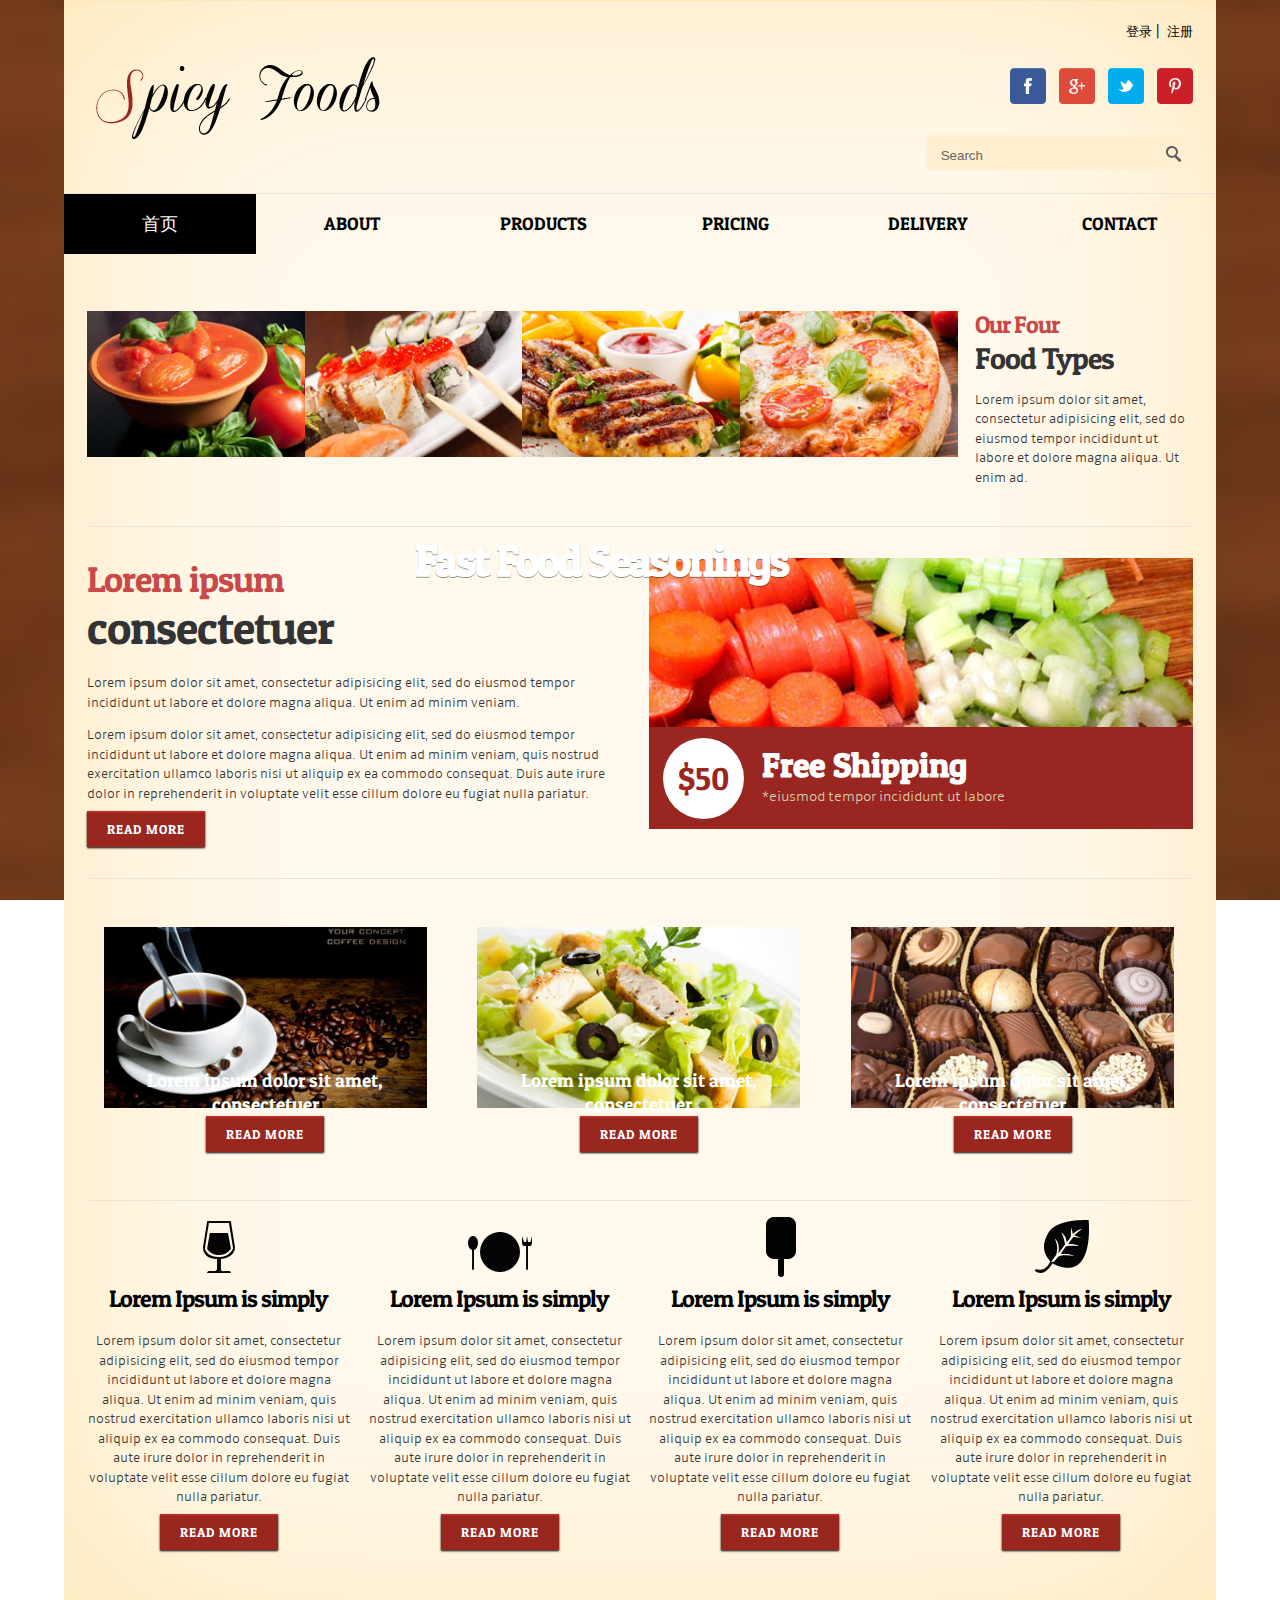
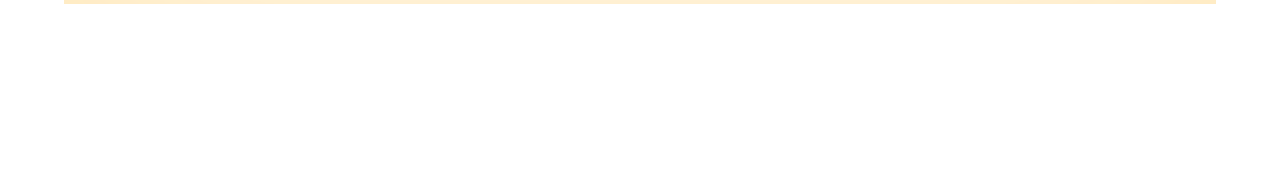
<file: WebRoot/index.html>
<!DOCTYPE HTML>
<html>
<head>
<title>Free Spicy-Foods Website Template | Home :: w3layouts</title>
<link href="./css/style.css" rel="stylesheet" type="text/css" media="all" />
<meta name="viewport" content="width=device-width, initial-scale=1, maximum-scale=1">
<meta http-equiv="Content-Type" content="text/html; charset=utf-8" />
<link href='http://fonts.googleapis.com/css?family=Patua+One' rel='stylesheet' type='text/css'>
<!--slider-->
<link rel="stylesheet" href="./css/flexslider.css" type="text/css" media="all" />
<script language="JavaScript" type="text/javascript" src="./js/jquery.js"></script>
<script language="JavaScript" type="text/javascript" src="./js/jquery.cookie.js"></script>
<script language="JavaScript" type="text/javascript">
$(document).ready(function(){
	var username = $.cookie("username");
	if(username!=null && username!=""){
		$(".header_top_right").html(username);
		$(".follow_icon").hide();
	}
});
</script>
</head>
<body>
<div class="wrap"> 
	<div class="total">
		<div class="header">
				<div class="header_top_right">
					<ul>
			 			<li><a href="./login.html">登录</a></li>&nbsp;|&nbsp;
			 			<li><a href="#">注册</a></li>
			 		</ul>
			 	</div>
				<div class="clear"></div> 
				<div class="header-bot">
						<div class="logo">
							<a href="index.html"><img src="./images/logo.png" alt=""/></a>
						</div>
							<ul class="follow_icon">
								<li><a href="#"><img src="./images/fb.png" alt=""></a></li>
								<li><a href="#"><img src="./images/googleplus.png" alt=""></a></li>
								<li><a href="#"><img src="./images/tw.png" alt=""></a></li>
								<li><a href="#"><img src="./images/pinterest.png" alt=""></a></li>
							</ul>
				    		<div class="clear"></div> 
					</div>
					<div class="search-bar">
			    		<input type="text" class="textbox" value=" Search" onfocus="this.value = '';" onblur="if (this.value == '') {this.value = 'Search';}">
			         	<input name="searchsubmit" type="image" src="./images/search-icon.png" value="Go" id="searchsubmit" class="btn">
         				<div class="clear"></div>
    				</div>
					<div class="clear"></div> 
		 </div>	
		<div class="menu"> 	
			<div class="top-nav"> 
					<ul>
						<li class="active"><a href="index.html">首页</a></li>
						<li><a href="about.html">About</a></li>
						<li><a href="products.html">Products</a></li>
						<li><a href="pricing.html">Pricing</a></li>
						<li><a href="products.html">Delivery</a></li>
						<li><a href="contact.html">Contact</a></li>
					</ul>
					<div class="clear"></div> 
			</div>
		</div>		
		<div class="banner">
			<div class="flexslider">
	          <ul class="slides">
	            <li><img src="./images/banner1.jpg" alt=""/></li>
	  	    	<li><img src="./images/banner2.jpg"  alt=""/></li>
	  	    	<li><img src="./images/banner3.jpg"  alt=""/></li>
	  	    	<li><img src="./images/banner4.jpg"  alt=""/></li>
	          </ul>
	        </div>
	      <div class="flex-caption">								
	      		<h2><a href="">Fast Food Seasonings</a></h2>
				<div class="clear"></div> 
       	  </div>
 		</div>
   <div class="main">
   		<div class="content-top">
				<div class="col_1_of_5 span_1_of_5">
					<div class="hover_img">
						<img src="./images/pic.jpg" alt=""/>
					</div>
				</div>
				<div class="col_1_of_5 span_1_of_5">
					<div class="hover_img">
						<img src="./images/pic1.jpg" alt=""/>
					</div>
				</div>
				<div class="col_1_of_5 span_1_of_5">
					<div class="hover_img">
						<img src="./images/pic2.jpg" alt=""/>
					</div>
				</div>
				<div class="col_1_of_5 span_1_of_5">
					<div class="hover_img">
						<img src="./images/pic3.jpg" alt=""/>
					</div>
				</div>
				<div class="col_1_of_last span_1_of_5">
					<h3><span class="red">Our Four</span><br><span class="black"> Food Types</span></h3>
					<p>Lorem ipsum dolor sit amet, consectetur adipisicing elit, sed do eiusmod tempor incididunt ut labore et dolore magna aliqua. Ut enim ad.</p>
				</div>
				<div class="clear"></div> 
		</div>
		<div class="content-middle">
				<div class="col_1_of_2 span_1_of_2">
				   <h3><span class="red">Lorem ipsum </span><br><span class="black">consectetuer</span></h3>
					<p>Lorem ipsum dolor sit amet, consectetur adipisicing elit, sed do eiusmod tempor incididunt ut labore et dolore magna aliqua. Ut enim ad minim veniam.</p>
					<p>Lorem ipsum dolor sit amet, consectetur adipisicing elit, sed do eiusmod tempor incididunt ut labore et dolore magna aliqua. Ut enim ad minim veniam, quis nostrud exercitation ullamco laboris nisi ut aliquip ex ea commodo consequat. Duis aute irure dolor in reprehenderit in voluptate velit esse cillum dolore eu fugiat nulla pariatur.</p>
					<button class="btn1 btn-8 btn-8a">Read More</button>
 				</div>
				<div class="col_1_of_2 span_1_of_2">
					<div class="grid_img">
			       		 <div class="hover_img">
								<img src="./images/pic4.jpg" alt=""/>
						</div>
					</div>
					<div class="banner2">
		                <a href="#">
		                    <div class="price">$50</div>
		                    <strong>Free Shipping</strong>
		                    *eiusmod tempor incididunt ut labore
		                </a>
	      			</div>
				</div>
				<div class="clear"></div> 
		 </div>
		 <div class="content-bottom">
				<div class="col_1_of_3 span_1_of_3">
					<img src="./images/pic5.jpg" alt=""/>
					<div class="bottom-head"><h5>Lorem ipsum dolor sit amet, consectetuer</h5></div>
					<div class="but">
					   <button class="btn1 btn-8 btn-8a">Read More</button>
					</div>
				</div>
				<div class="col_1_of_3 span_1_of_3">
					<img src="./images/pic6.jpg" alt=""/>
					<div class="bottom-head"><h5>Lorem ipsum dolor sit amet, consectetuer</h5></div>
					<div class="but">
					   <button class="btn1 btn-8 btn-8a">Read More</button>
					</div>
				</div>
				<div class="col_1_of_3 span_1_of_3">
					<img src="./images/pic7.jpg" alt=""/>
					<div class="bottom-head"><h5>Lorem ipsum dolor sit amet, consectetuer</h5></div>
					<div class="but">
					   <button class="btn1 btn-8 btn-8a">Read More</button>
					</div>
				</div>
				<div class="clear"></div> 
		</div>
		<div class="content-last">
				<div class="col_1_of_4 span_1_of_4">
					<img src="./images/glass.png" alt=""/>
					<h3>Lorem Ipsum is simply</h3>
					<p>Lorem ipsum dolor sit amet, consectetur adipisicing elit, sed do eiusmod tempor incididunt ut labore et dolore magna aliqua. Ut enim ad minim veniam, quis nostrud exercitation ullamco laboris nisi ut aliquip ex ea commodo consequat. Duis aute irure dolor in reprehenderit in voluptate velit esse cillum dolore eu fugiat nulla pariatur.</p>
					<button class="btn1 btn-8 btn-8a">Read More</button>
				</div>
				<div class="col_1_of_4 span_1_of_4">
					<img src="./images/plate.png" alt=""/>
					<h3>Lorem Ipsum is simply</h3>
					<p>Lorem ipsum dolor sit amet, consectetur adipisicing elit, sed do eiusmod tempor incididunt ut labore et dolore magna aliqua. Ut enim ad minim veniam, quis nostrud exercitation ullamco laboris nisi ut aliquip ex ea commodo consequat. Duis aute irure dolor in reprehenderit in voluptate velit esse cillum dolore eu fugiat nulla pariatur.</p>
					<button class="btn1 btn-8 btn-8a">Read More</button>
				</div>
				<div class="col_1_of_4 span_1_of_4">
					<img src="./images/icecream.png" alt=""/>
					<h3>Lorem Ipsum is simply</h3>
					<p>Lorem ipsum dolor sit amet, consectetur adipisicing elit, sed do eiusmod tempor incididunt ut labore et dolore magna aliqua. Ut enim ad minim veniam, quis nostrud exercitation ullamco laboris nisi ut aliquip ex ea commodo consequat. Duis aute irure dolor in reprehenderit in voluptate velit esse cillum dolore eu fugiat nulla pariatur.</p>
					<button class="btn1 btn-8 btn-8a">Read More</button>
				</div>
				<div class="col_1_of_4 span_1_of_4">
					<img src="./images/leaf.png" alt=""/>
					<h3>Lorem Ipsum is simply</h3>
					<p>Lorem ipsum dolor sit amet, consectetur adipisicing elit, sed do eiusmod tempor incididunt ut labore et dolore magna aliqua. Ut enim ad minim veniam, quis nostrud exercitation ullamco laboris nisi ut aliquip ex ea commodo consequat. Duis aute irure dolor in reprehenderit in voluptate velit esse cillum dolore eu fugiat nulla pariatur.</p>
					<button class="btn1 btn-8 btn-8a">Read More</button>
				</div>
				<div class="clear"></div> 
			</div>
   		</div>
	</div>
</div>
<div class="footer-bottom">
 	<div class="wrap">
 		<div class="copy">
			<p> © 2013 All rights Reserved | Design by <a href="http://w3layouts.com">W3Layouts</a></p>
		</div>
 	</div>
 </div>
</body>
</html>
</file>
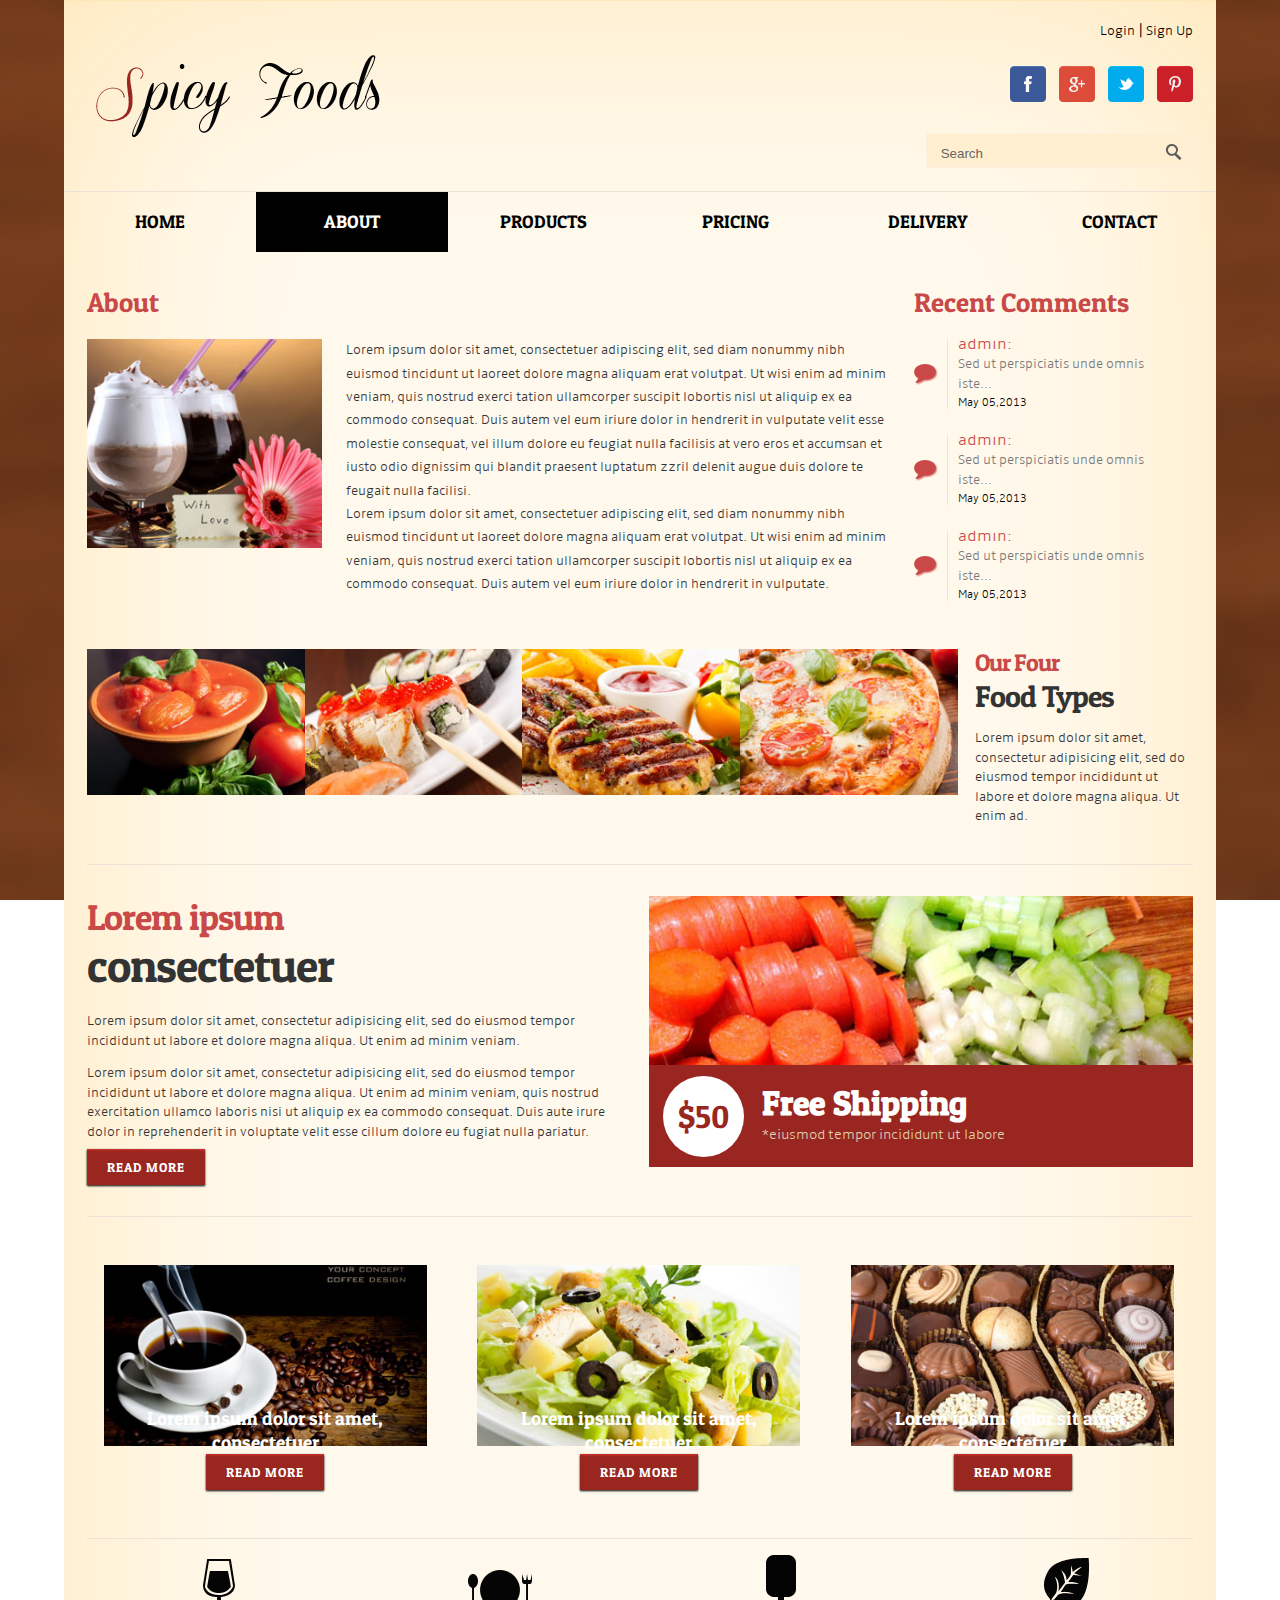
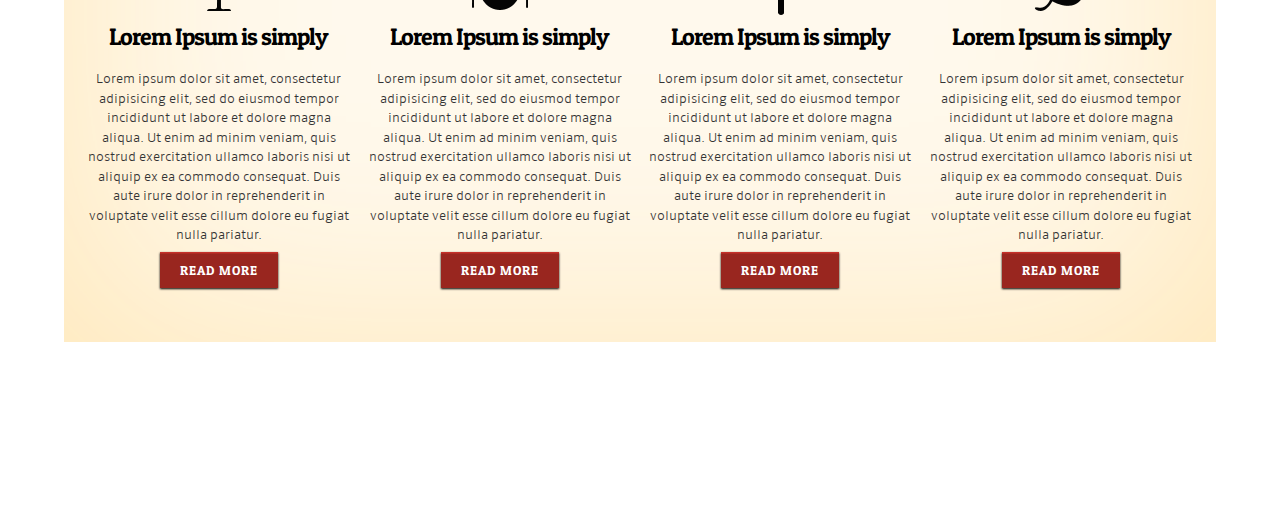
<file: WebRoot/about.html>
<!--A Design by W3layouts
Author: W3layout
Author URL: http://w3layouts.com
License: Creative Commons Attribution 3.0 Unported
License URL: http://creativecommons.org/licenses/by/3.0/
-->
<!DOCTYPE HTML>
<html>
<head>
<title>Free Spicy-Foods Website Template | About :: w3layouts</title>
<link href="./css/style.css" rel="stylesheet" type="text/css" media="all" />
<meta name="viewport" content="width=device-width, initial-scale=1, maximum-scale=1">
<meta http-equiv="Content-Type" content="text/html; charset=utf-8" />
<link href='http://fonts.googleapis.com/css?family=Patua+One' rel='stylesheet' type='text/css'>
</head>
<body>
<div class="wrap"> 
	<div class="total">
		<div class="header">
				<div class="header_top_right">
			 		<ul>
			 			<li><a href="#">Login</a></li> |
			 			<li><a href="#">Sign Up</a></li>
			 		</ul>
			 	</div>
				<div class="clear"></div> 
				<div class="header-bot">
						<div class="logo">
							<a href="index.html"><img src="./images/logo.png" alt=""/></a>
						</div>
							<ul class="follow_icon">
								<li><a href="#"><img src="./images/fb.png" alt=""></a></li>
								<li><a href="#"><img src="./images/googleplus.png" alt=""></a></li>
								<li><a href="#"><img src="./images/tw.png" alt=""></a></li>
								<li><a href="#"><img src="./images/pinterest.png" alt=""></a></li>
							</ul>
				    		<div class="clear"></div> 
					</div>
					<div class="search-bar">
			    		<input type="text" class="textbox" value=" Search" onfocus="this.value = '';" onblur="if (this.value == '') {this.value = 'Search';}">
			         	<input name="searchsubmit" type="image" src="./images/search-icon.png" value="Go" id="searchsubmit" class="btn">
         				<div class="clear"></div>
    				</div>
					<div class="clear"></div> 
		</div>	
		<div class="menu"> 	
			<div class="top-nav"> 
					<ul>
						<li><a href="index.html">Home</a></li>
						<li class="active"><a href="about.html">About</a></li>
						<li><a href="products.html">Products</a></li>
						<li><a href="pricing.html">Pricing</a></li>
						<li><a href="products.html">Delivery</a></li>
						<li><a href="contact.html">Contact</a></li>
					</ul>
					<div class="clear"></div> 
			</div>
		</div>		
		<div class="main">
   		   <div class="about-top">
					<div class="col span_1_of_about">
							<h3>About</h3>
							<div class="about-img">
								<img src="./images/pic8.jpg" alt=""/>
							</div>
							<div class="about-desc">
								<p>Lorem ipsum dolor sit amet, consectetuer adipiscing elit, sed diam nonummy nibh euismod tincidunt ut laoreet dolore magna aliquam erat volutpat. Ut wisi enim ad minim veniam, quis nostrud exerci tation ullamcorper suscipit lobortis nisl ut aliquip ex ea commodo consequat. Duis autem vel eum iriure dolor in hendrerit in vulputate velit esse molestie consequat, vel illum dolore eu feugiat nulla facilisis at vero eros et accumsan et iusto odio dignissim qui blandit praesent luptatum zzril delenit augue duis dolore te feugait nulla facilisi.</p>
								<p>Lorem ipsum dolor sit amet, consectetuer adipiscing elit, sed diam nonummy nibh euismod tincidunt ut laoreet dolore magna aliquam erat volutpat. Ut wisi enim ad minim veniam, quis nostrud exerci tation ullamcorper suscipit lobortis nisl ut aliquip ex ea commodo consequat. Duis autem vel eum iriure dolor in hendrerit in vulputate.</p>
							</div>
							<div class="clear"></div>
					</div>
					<div class="col span_1_of_about1">
						<h3>Recent Comments</h3>
						<ul class="comments-custom unstyled">			
					      <li class="comments-custom_li">
								<div class="icon"></div>
								<div class="right-text">	
									<h4 class="comments-custom_h">admin:</h4>
										<div class="comments-custom_txt">
											<a href="#" title="Go to this comment">Sed ut perspiciatis unde omnis iste...</a>
										</div>
										<time>May 05,2013</time>
								</div>
								<div class="clear"></div>
							</li>
							<li class="comments-custom_li">
								<div class="icon"></div>
								<div class="right-text">	
									<h4 class="comments-custom_h">admin:</h4>
										<div class="comments-custom_txt">
											<a href="#" title="Go to this comment">Sed ut perspiciatis unde omnis iste...</a>
										</div>
										<time>May 05,2013</time>
								</div>
								<div class="clear"></div>
							</li>
							<li class="comments-custom_li">
								<div class="icon"></div>
								<div class="right-text">	
									<h4 class="comments-custom_h">admin:</h4>
										<div class="comments-custom_txt">
											<a href="#" title="Go to this comment">Sed ut perspiciatis unde omnis iste...</a>
										</div>
										<time>May 05,2013</time>
								</div>
								<div class="clear"></div>
							</li>
					</ul>
				</div>
					<div class="clear"></div>
				</div>
   		<div class="content-top">
				<div class="col_1_of_5 span_1_of_5">
					<div class="hover_img">
						<img src="./images/pic.jpg" alt=""/>
					</div>
				</div>
				<div class="col_1_of_5 span_1_of_5">
					<div class="hover_img">
						<img src="./images/pic1.jpg" alt=""/>
					</div>
				</div>
				<div class="col_1_of_5 span_1_of_5">
					<div class="hover_img">
						<img src="./images/pic2.jpg" alt=""/>
					</div>
				</div>
				<div class="col_1_of_5 span_1_of_5">
					<div class="hover_img">
						<img src="./images/pic3.jpg" alt=""/>
					</div>
				</div>
				<div class="col_1_of_last span_1_of_5">
					<h3><span class="red">Our Four</span><br><span class="black"> Food Types</span></h3>
					<p>Lorem ipsum dolor sit amet, consectetur adipisicing elit, sed do eiusmod tempor incididunt ut labore et dolore magna aliqua. Ut enim ad.</p>
				</div>
				<div class="clear"></div> 
		</div>
		<div class="content-middle">
				<div class="col_1_of_2 span_1_of_2">
				   <h3><span class="red">Lorem ipsum </span><br><span class="black">consectetuer</span></h3>
					<p>Lorem ipsum dolor sit amet, consectetur adipisicing elit, sed do eiusmod tempor incididunt ut labore et dolore magna aliqua. Ut enim ad minim veniam.</p>
					<p>Lorem ipsum dolor sit amet, consectetur adipisicing elit, sed do eiusmod tempor incididunt ut labore et dolore magna aliqua. Ut enim ad minim veniam, quis nostrud exercitation ullamco laboris nisi ut aliquip ex ea commodo consequat. Duis aute irure dolor in reprehenderit in voluptate velit esse cillum dolore eu fugiat nulla pariatur.</p>
					<button class="btn1 btn-8 btn-8a">Read More</button>
 				</div>
				<div class="col_1_of_2 span_1_of_2">
					<div class="grid_img">
			       		 <div class="hover_img">
								<img src="./images/pic4.jpg" alt=""/>
						</div>
					</div>
					<div class="banner2">
		                <a href="#">
		                    <div class="price">$50</div>
		                    <strong>Free Shipping</strong>
		                    *eiusmod tempor incididunt ut labore
		                </a>
	      			</div>
				</div>
				<div class="clear"></div> 
		 </div>
		 <div class="content-bottom">
				<div class="col_1_of_3 span_1_of_3">
					<img src="./images/pic5.jpg" alt=""/>
					<div class="bottom-head"><h5>Lorem ipsum dolor sit amet, consectetuer</h5></div>
					<div class="but">
					   <button class="btn1 btn-8 btn-8a">Read More</button>
					</div>
				</div>
				<div class="col_1_of_3 span_1_of_3">
					<img src="./images/pic6.jpg" alt=""/>
					<div class="bottom-head"><h5>Lorem ipsum dolor sit amet, consectetuer</h5></div>
					<div class="but">
					   <button class="btn1 btn-8 btn-8a">Read More</button>
					</div>
				</div>
				<div class="col_1_of_3 span_1_of_3">
					<img src="./images/pic7.jpg" alt=""/>
					<div class="bottom-head"><h5>Lorem ipsum dolor sit amet, consectetuer</h5></div>
					<div class="but">
					   <button class="btn1 btn-8 btn-8a">Read More</button>
					</div>
				</div>
				<div class="clear"></div> 
		</div>
		<div class="content-last">
				<div class="col_1_of_4 span_1_of_4">
					<img src="./images/glass.png" alt=""/>
					<h3>Lorem Ipsum is simply</h3>
					<p>Lorem ipsum dolor sit amet, consectetur adipisicing elit, sed do eiusmod tempor incididunt ut labore et dolore magna aliqua. Ut enim ad minim veniam, quis nostrud exercitation ullamco laboris nisi ut aliquip ex ea commodo consequat. Duis aute irure dolor in reprehenderit in voluptate velit esse cillum dolore eu fugiat nulla pariatur.</p>
					<button class="btn1 btn-8 btn-8a">Read More</button>
				</div>
				<div class="col_1_of_4 span_1_of_4">
					<img src="./images/plate.png" alt=""/>
					<h3>Lorem Ipsum is simply</h3>
					<p>Lorem ipsum dolor sit amet, consectetur adipisicing elit, sed do eiusmod tempor incididunt ut labore et dolore magna aliqua. Ut enim ad minim veniam, quis nostrud exercitation ullamco laboris nisi ut aliquip ex ea commodo consequat. Duis aute irure dolor in reprehenderit in voluptate velit esse cillum dolore eu fugiat nulla pariatur.</p>
					<button class="btn1 btn-8 btn-8a">Read More</button>
				</div>
				<div class="col_1_of_4 span_1_of_4">
					<img src="./images/icecream.png" alt=""/>
					<h3>Lorem Ipsum is simply</h3>
					<p>Lorem ipsum dolor sit amet, consectetur adipisicing elit, sed do eiusmod tempor incididunt ut labore et dolore magna aliqua. Ut enim ad minim veniam, quis nostrud exercitation ullamco laboris nisi ut aliquip ex ea commodo consequat. Duis aute irure dolor in reprehenderit in voluptate velit esse cillum dolore eu fugiat nulla pariatur.</p>
					<button class="btn1 btn-8 btn-8a">Read More</button>
				</div>
				<div class="col_1_of_4 span_1_of_4">
					<img src="./images/leaf.png" alt=""/>
					<h3>Lorem Ipsum is simply</h3>
					<p>Lorem ipsum dolor sit amet, consectetur adipisicing elit, sed do eiusmod tempor incididunt ut labore et dolore magna aliqua. Ut enim ad minim veniam, quis nostrud exercitation ullamco laboris nisi ut aliquip ex ea commodo consequat. Duis aute irure dolor in reprehenderit in voluptate velit esse cillum dolore eu fugiat nulla pariatur.</p>
					<button class="btn1 btn-8 btn-8a">Read More</button>
				</div>
				<div class="clear"></div> 
			</div>
   		</div>
	</div>
</div>
<div class="footer-bottom">
 	<div class="wrap">
 		<div class="copy">
			<p> © 2013 All rights Reserved | Design by <a href="http://w3layouts.com">W3Layouts</a></p>
		</div>
 	</div>
 </div>
</body>
</html>
</file>
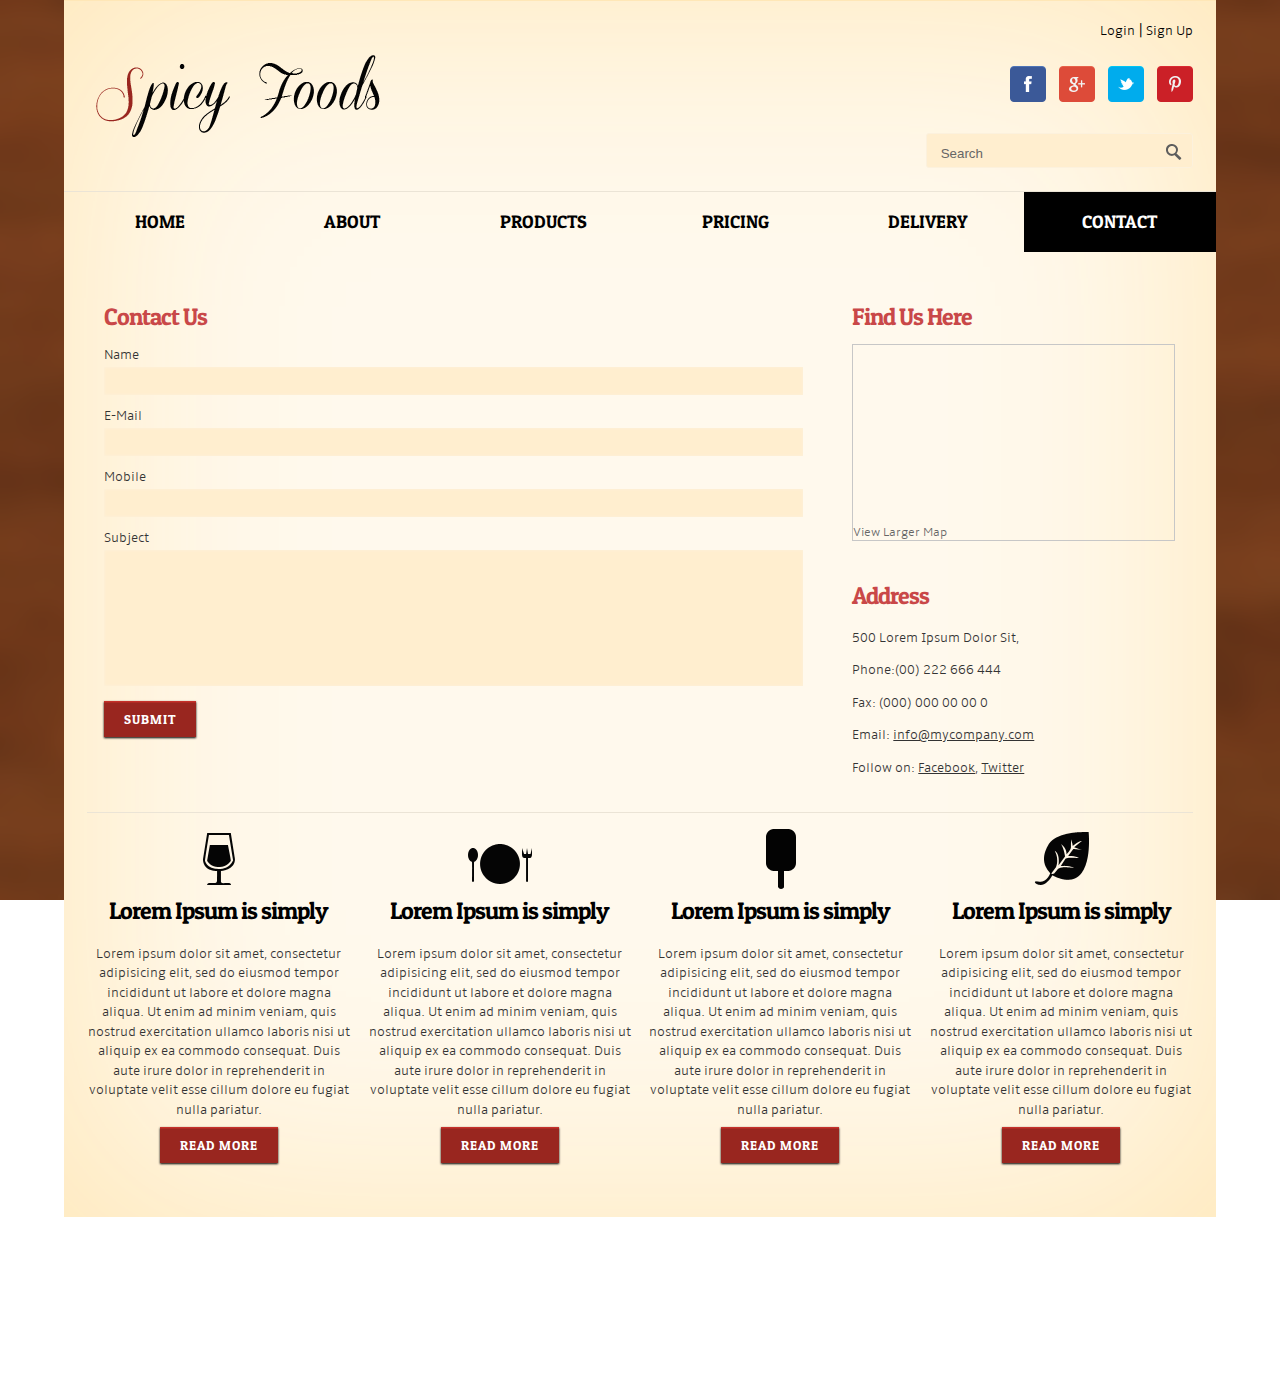
<file: WebRoot/contact.html>
<!--A Design by W3layouts
Author: W3layout
Author URL: http://w3layouts.com
License: Creative Commons Attribution 3.0 Unported
License URL: http://creativecommons.org/licenses/by/3.0/
-->
<!DOCTYPE HTML>
<html>
<head>
<title>Free Spicy-Foods Website Template | Contact :: w3layouts</title>
<link href="./css/style.css" rel="stylesheet" type="text/css" media="all" />
<meta name="viewport" content="width=device-width, initial-scale=1, maximum-scale=1">
<meta http-equiv="Content-Type" content="text/html; charset=utf-8" />
<link href='http://fonts.googleapis.com/css?family=Patua+One' rel='stylesheet' type='text/css'>
</head>
<body>
<div class="wrap"> 
	<div class="total">
		<div class="header">
				<div class="header_top_right">
			 		<ul>
			 			<li><a href="#">Login</a></li> |
			 			<li><a href="#">Sign Up</a></li>
			 		</ul>
			 	</div>
				<div class="clear"></div> 
				<div class="header-bot">
						<div class="logo">
							<a href="index.html"><img src="./images/logo.png" alt=""/></a>
						</div>
							<ul class="follow_icon">
								<li><a href="#"><img src="./images/fb.png" alt=""></a></li>
								<li><a href="#"><img src="./images/googleplus.png" alt=""></a></li>
								<li><a href="#"><img src="./images/tw.png" alt=""></a></li>
								<li><a href="#"><img src="./images/pinterest.png" alt=""></a></li>
							</ul>
				    		<div class="clear"></div> 
					</div>
					<div class="search-bar">
			    		<input type="text" class="textbox" value=" Search" onfocus="this.value = '';" onblur="if (this.value == '') {this.value = 'Search';}">
			         	<input name="searchsubmit" type="image" src="./images/search-icon.png" value="Go" id="searchsubmit" class="btn">
         				<div class="clear"></div>
    				</div>
					<div class="clear"></div> 
		</div>	
		<div class="menu"> 	
			<div class="top-nav"> 
					<ul>
						<li><a href="index.html">Home</a></li>
						<li><a href="about.html">About</a></li>
						<li><a href="products.html">Products</a></li>
						<li><a href="pricing.html">Pricing</a></li>
						<li><a href="products.html">Delivery</a></li>
						<li class="active"><a href="contact.html">Contact</a></li>
					</ul>
					<div class="clear"></div> 
			</div>
		</div>		
		<div class="main">
   		  <div class="contact">
				<div class="col span_2_of_3">
				  <div class="contact-form">
				  	<h3>Contact Us</h3>
					    <form method="post" action="contact-post.html">
					    	<div>
						    	<span><label>Name</label></span>
						    	<span><input name="userName" type="text" class="textbox"></span>
						    </div>
						    <div>
						    	<span><label>E-Mail</label></span>
						    	<span><input name="userEmail" type="text" class="textbox"></span>
						    </div>
						    <div>
						     	<span><label>Mobile</label></span>
						    	<span><input name="userPhone" type="text" class="textbox"></span>
						    </div>
						    <div>
						    	<span><label>Subject</label></span>
						    	<span><textarea name="userMsg"> </textarea></span>
						    </div>
						   <div>
						   		<button class="btn1 btn-8 btn-8a">Submit</button>
						  </div>
					    </form>
				  </div>
  				</div>
				<div class="col span_1_of_3">
					<div class="contact_info">
    	 				<h3>Find Us Here</h3>
					    	  <div class="map">
							   	    <iframe width="100%" height="175" frameborder="0" scrolling="no" marginheight="0" marginwidth="0" src="https://maps.google.co.in/maps?f=q&amp;source=s_q&amp;hl=en&amp;geocode=&amp;q=Lighthouse+Point,+FL,+United+States&amp;aq=4&amp;oq=light&amp;sll=26.275636,-80.087265&amp;sspn=0.04941,0.104628&amp;ie=UTF8&amp;hq=&amp;hnear=Lighthouse+Point,+Broward,+Florida,+United+States&amp;t=m&amp;z=14&amp;ll=26.275636,-80.087265&amp;output=embed"></iframe><br><small><a href="https://maps.google.co.in/maps?f=q&amp;source=embed&amp;hl=en&amp;geocode=&amp;q=Lighthouse+Point,+FL,+United+States&amp;aq=4&amp;oq=light&amp;sll=26.275636,-80.087265&amp;sspn=0.04941,0.104628&amp;ie=UTF8&amp;hq=&amp;hnear=Lighthouse+Point,+Broward,+Florida,+United+States&amp;t=m&amp;z=14&amp;ll=26.275636,-80.087265" style="color:#666;text-align:left;font-size:12px">View Larger Map</a></small>
							  </div>
      				</div>
      			<div class="company_address">
				     	<h3>Address</h3>
						    	<p>500 Lorem Ipsum Dolor Sit,</p>
						<p>Phone:(00) 222 666 444</p>
				   		<p>Fax: (000) 000 00 00 0</p>
				 	 	<p>Email: <span>info@mycompany.com</span></p>
				   		<p>Follow on: <span>Facebook</span>, <span>Twitter</span></p>
				   </div>
				 </div>
				 <div class="clear"></div> 
			  </div>
		    <div class="content-last">
				<div class="col_1_of_4 span_1_of_4">
					<img src="./images/glass.png" alt="">
					<h3>Lorem Ipsum is simply</h3>
					<p>Lorem ipsum dolor sit amet, consectetur adipisicing elit, sed do eiusmod tempor incididunt ut labore et dolore magna aliqua. Ut enim ad minim veniam, quis nostrud exercitation ullamco laboris nisi ut aliquip ex ea commodo consequat. Duis aute irure dolor in reprehenderit in voluptate velit esse cillum dolore eu fugiat nulla pariatur.</p>
					<button class="btn1 btn-8 btn-8a">Read More</button>
				</div>
				<div class="col_1_of_4 span_1_of_4">
					<img src="./images/plate.png" alt="">
					<h3>Lorem Ipsum is simply</h3>
					<p>Lorem ipsum dolor sit amet, consectetur adipisicing elit, sed do eiusmod tempor incididunt ut labore et dolore magna aliqua. Ut enim ad minim veniam, quis nostrud exercitation ullamco laboris nisi ut aliquip ex ea commodo consequat. Duis aute irure dolor in reprehenderit in voluptate velit esse cillum dolore eu fugiat nulla pariatur.</p>
					<button class="btn1 btn-8 btn-8a">Read More</button>
				</div>
				<div class="col_1_of_4 span_1_of_4">
					<img src="./images/icecream.png" alt="">
					<h3>Lorem Ipsum is simply</h3>
					<p>Lorem ipsum dolor sit amet, consectetur adipisicing elit, sed do eiusmod tempor incididunt ut labore et dolore magna aliqua. Ut enim ad minim veniam, quis nostrud exercitation ullamco laboris nisi ut aliquip ex ea commodo consequat. Duis aute irure dolor in reprehenderit in voluptate velit esse cillum dolore eu fugiat nulla pariatur.</p>
					<button class="btn1 btn-8 btn-8a">Read More</button>
				</div>
				<div class="col_1_of_4 span_1_of_4">
					<img src="./images/leaf.png" alt="">
					<h3>Lorem Ipsum is simply</h3>
					<p>Lorem ipsum dolor sit amet, consectetur adipisicing elit, sed do eiusmod tempor incididunt ut labore et dolore magna aliqua. Ut enim ad minim veniam, quis nostrud exercitation ullamco laboris nisi ut aliquip ex ea commodo consequat. Duis aute irure dolor in reprehenderit in voluptate velit esse cillum dolore eu fugiat nulla pariatur.</p>
					<button class="btn1 btn-8 btn-8a">Read More</button>
				</div>
				<div class="clear"></div> 
			</div>
		</div>
	</div>
</div>
<div class="footer-bottom">
 	<div class="wrap">
 		<div class="copy">
			<p> © 2013 All rights Reserved | Design by <a href="http://w3layouts.com">W3Layouts</a></p>
		</div>
 	</div>
 </div>
</body>
</html>
</file>
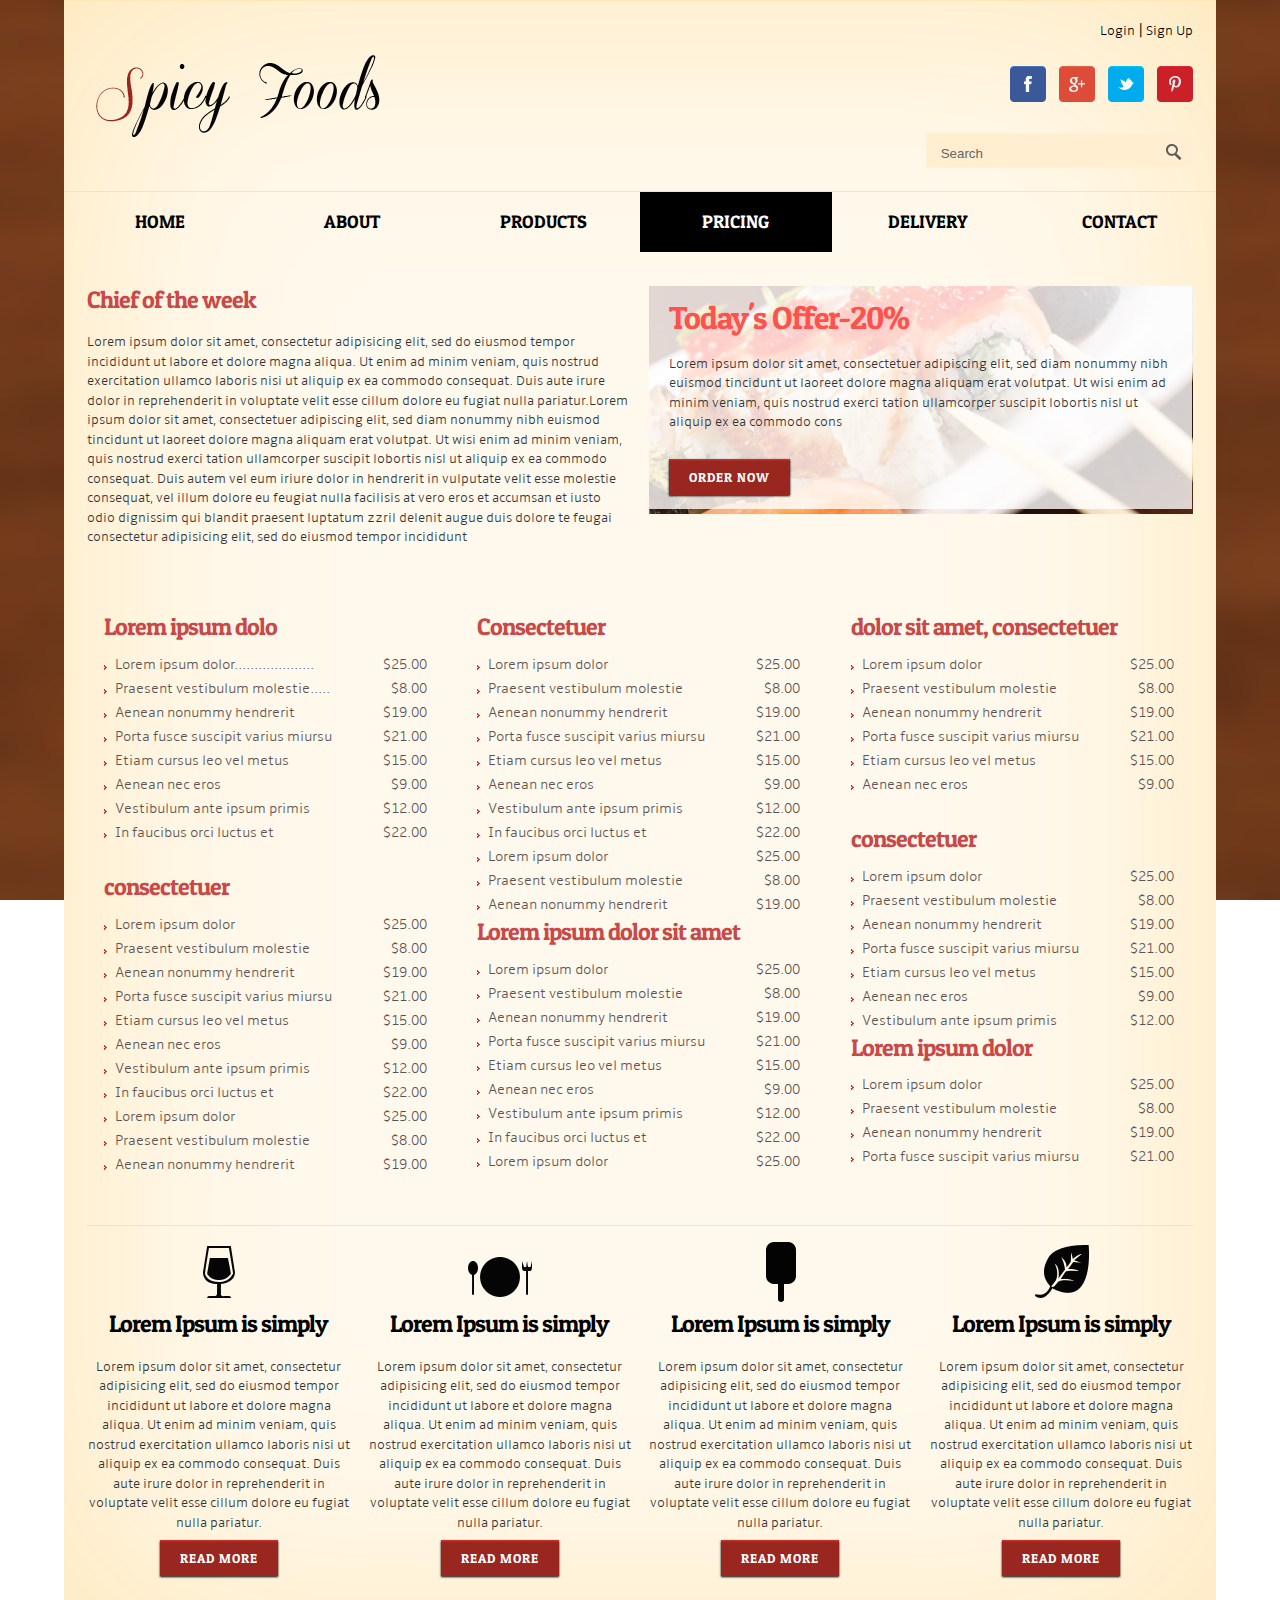
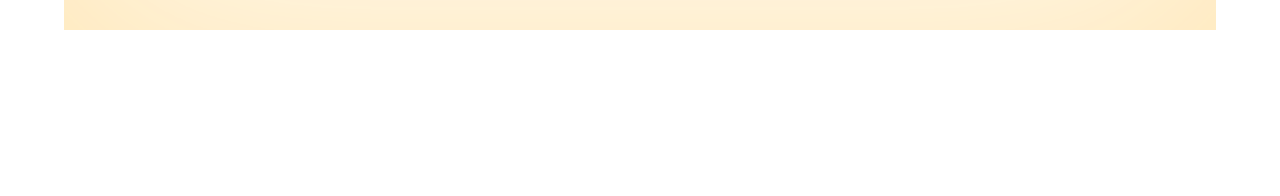
<file: WebRoot/pricing.html>
<!--A Design by W3layouts
Author: W3layout
Author URL: http://w3layouts.com
License: Creative Commons Attribution 3.0 Unported
License URL: http://creativecommons.org/licenses/by/3.0/
-->
<!DOCTYPE HTML>
<html>
<head>
<title>Free Spicy-Foods Website Template | Pricing:: w3layouts</title>
<link href="./css/style.css" rel="stylesheet" type="text/css" media="all" />
<meta name="viewport" content="width=device-width, initial-scale=1, maximum-scale=1">
<meta http-equiv="Content-Type" content="text/html; charset=utf-8" />
<link href='http://fonts.googleapis.com/css?family=Patua+One' rel='stylesheet' type='text/css'>
</head>
<body>
<div class="wrap"> 
	<div class="total">
		<div class="header">
				<div class="header_top_right">
			 		<ul>
			 			<li><a href="#">Login</a></li> |
			 			<li><a href="#">Sign Up</a></li>
			 		</ul>
			 	</div>
				<div class="clear"></div> 
				<div class="header-bot">
						<div class="logo">
							<a href="index.html"><img src="./images/logo.png" alt=""/></a>
						</div>
							<ul class="follow_icon">
								<li><a href="#"><img src="./images/fb.png" alt=""></a></li>
								<li><a href="#"><img src="./images/googleplus.png" alt=""></a></li>
								<li><a href="#"><img src="./images/tw.png" alt=""></a></li>
								<li><a href="#"><img src="./images/pinterest.png" alt=""></a></li>
							</ul>
				    		<div class="clear"></div> 
					</div>
					<div class="search-bar">
			    		<input type="text" class="textbox" value=" Search" onfocus="this.value = '';" onblur="if (this.value == '') {this.value = 'Search';}">
			         	<input name="searchsubmit" type="image" src="./images/search-icon.png" value="Go" id="searchsubmit" class="btn">
         				<div class="clear"></div>
    				</div>
					<div class="clear"></div> 
		</div>	
		<div class="menu"> 	
			<div class="top-nav"> 
					<ul>
						<li><a href="index.html">Home</a></li>
						<li><a href="about.html">About</a></li>
						<li><a href="products.html">Products</a></li>
						<li class="active"><a href="pricing.html">Pricing</a></li>
						<li><a href="products.html">Delivery</a></li>
						<li><a href="contact.html">Contact</a></li>
					</ul>
					<div class="clear"></div> 
			</div>
		</div>		
		<div class="main">
   		  <div class="section group example">
				<div class="col_1_of_2 span_1_of_2">
				   <h3>Chief of the week</h3>
				   <p>Lorem ipsum dolor sit amet, consectetur adipisicing elit, sed do eiusmod tempor incididunt ut labore et dolore magna aliqua. Ut enim ad minim veniam, quis nostrud exercitation ullamco laboris nisi ut aliquip ex ea commodo consequat. Duis aute irure dolor in reprehenderit in voluptate velit esse cillum dolore eu fugiat nulla pariatur.Lorem ipsum dolor sit amet, consectetuer adipiscing elit, sed diam nonummy nibh euismod tincidunt ut laoreet dolore magna aliquam erat volutpat. Ut wisi enim ad minim veniam, quis nostrud exerci tation ullamcorper suscipit lobortis nisl ut aliquip ex ea commodo consequat. Duis autem vel eum iriure dolor in hendrerit in vulputate velit esse molestie consequat, vel illum dolore eu feugiat nulla facilisis at vero eros et accumsan et iusto odio dignissim qui blandit praesent luptatum zzril delenit augue duis dolore te feugai consectetur adipisicing elit, sed do eiusmod tempor incididunt</p>
 				</div>
				<div class="col_1_of_2 span_1_of_2">
					<div class="grid1">
				<h3 class="head">Today's Offer-20%</h3>
				<p class="paragraph">Lorem ipsum dolor sit amet, consectetuer adipiscing elit, sed diam nonummy nibh euismod tincidunt ut laoreet dolore magna aliquam erat volutpat. Ut wisi enim ad minim veniam, quis nostrud exerci tation ullamcorper suscipit lobortis nisl ut aliquip ex ea commodo cons</p>
				<button class="btn1 btn-8 btn-8a">Order Now</button>
				</div>	
				<ul class="hover-img">
					<li>
						<a href="#" class="sample-border2" style="position: relative;">
							<img src="./images/pic17.jpg" alt=""/>
						<div class="border-effect" style="position: absolute; display: block; border: 0px solid rgb(255, 255, 255); top: 0px; bottom: 0px; right: 0px; left: 0px; opacity: 0; z-index: 100;"></div></a>
					</li>
				</ul>
			</div>
				<div class="clear"></div> 
		    </div>
		    <div class="pricing">
				<div class="col_1_of_3 span_1_of_3">
					<div class="inner-block">
             <h3 class="top-2">Lorem ipsum dolo</h3>
             <ul class="list-1 top-1 bot-2">
                 <li><a href="#">Lorem ipsum dolor....................</a><span>$25.00</span><strong>&nbsp;</strong></li>
                 <li><a href="#">Praesent vestibulum molestie.....</a><span>$8.00</span><strong>&nbsp;</strong></li>
                 <li><a href="#">Aenean nonummy hendrerit</a><span>$19.00</span><strong>&nbsp;</strong></li>
                 <li><a href="#">Porta fusce suscipit varius miursu</a><span>$21.00</span><strong>&nbsp;</strong></li>
                 <li><a href="#">Etiam cursus leo vel metus</a><span>$15.00</span><strong>&nbsp;</strong></li>
                 <li><a href="#">Aenean nec eros</a><span>$9.00</span><strong>&nbsp;</strong></li>
                 <li><a href="#">Vestibulum ante ipsum primis</a><span>$12.00</span><strong>&nbsp;</strong></li>
                 <li><a href="#">In faucibus orci luctus et</a><span>$22.00</span><strong>&nbsp;</strong></li>
             </ul>
             <h3>consectetuer</h3>
             <ul class="list-1 top-4">
                 <li><a href="#">Lorem ipsum dolor</a><span>$25.00</span><strong>&nbsp;</strong></li>
                 <li><a href="#">Praesent vestibulum molestie</a><span>$8.00</span><strong>&nbsp;</strong></li>
                 <li><a href="#">Aenean nonummy hendrerit</a><span>$19.00</span><strong>&nbsp;</strong></li>
                 <li><a href="#">Porta fusce suscipit varius miursu</a><span>$21.00</span><strong>&nbsp;</strong></li>
                 <li><a href="#">Etiam cursus leo vel metus</a><span>$15.00</span><strong>&nbsp;</strong></li>
                 <li><a href="#">Aenean nec eros</a><span>$9.00</span><strong>&nbsp;</strong></li>
                 <li><a href="#">Vestibulum ante ipsum primis</a><span>$12.00</span><strong>&nbsp;</strong></li>
                 <li><a href="#">In faucibus orci luctus et</a><span>$22.00</span><strong>&nbsp;</strong></li>
                  <li><a href="#">Lorem ipsum dolor</a><span>$25.00</span><strong>&nbsp;</strong></li>
                 <li><a href="#">Praesent vestibulum molestie</a><span>$8.00</span><strong>&nbsp;</strong></li>
                 <li><a href="#">Aenean nonummy hendrerit</a><span>$19.00</span><strong>&nbsp;</strong></li>
             </ul>
           </div>
				</div>
				<div class="col_1_of_3 span_1_of_3">
					<div class="inner-block">
             <h3 class="top-2">Consectetuer</h3>
             <ul class="list-1 top-1">
                 <li><a href="#">Lorem ipsum dolor</a><span>$25.00</span><strong>&nbsp;</strong></li>
                 <li><a href="#">Praesent vestibulum molestie</a><span>$8.00</span><strong>&nbsp;</strong></li>
                 <li><a href="#">Aenean nonummy hendrerit</a><span>$19.00</span><strong>&nbsp;</strong></li>
                 <li><a href="#">Porta fusce suscipit varius miursu</a><span>$21.00</span><strong>&nbsp;</strong></li>
                 <li><a href="#">Etiam cursus leo vel metus</a><span>$15.00</span><strong>&nbsp;</strong></li>
                 <li><a href="#">Aenean nec eros</a><span>$9.00</span><strong>&nbsp;</strong></li>
                 <li><a href="#">Vestibulum ante ipsum primis</a><span>$12.00</span><strong>&nbsp;</strong></li>
                 <li><a href="#">In faucibus orci luctus et</a><span>$22.00</span><strong>&nbsp;</strong></li>
                  <li><a href="#">Lorem ipsum dolor</a><span>$25.00</span><strong>&nbsp;</strong></li>
                 <li><a href="#">Praesent vestibulum molestie</a><span>$8.00</span><strong>&nbsp;</strong></li>
                 <li><a href="#">Aenean nonummy hendrerit</a><span>$19.00</span><strong>&nbsp;</strong></li>
             </ul>
             <h3 class="top-2">Lorem ipsum dolor sit amet</h3>
             <ul class="list-1 top-4">
                 <li><a href="#">Lorem ipsum dolor</a><span>$25.00</span><strong>&nbsp;</strong></li>
                 <li><a href="#">Praesent vestibulum molestie</a><span>$8.00</span><strong>&nbsp;</strong></li>
                 <li><a href="#">Aenean nonummy hendrerit</a><span>$19.00</span><strong>&nbsp;</strong></li>
                 <li><a href="#">Porta fusce suscipit varius miursu</a><span>$21.00</span><strong>&nbsp;</strong></li>
                 <li><a href="#">Etiam cursus leo vel metus</a><span>$15.00</span><strong>&nbsp;</strong></li>
                 <li><a href="#">Aenean nec eros</a><span>$9.00</span><strong>&nbsp;</strong></li>
                 <li><a href="#">Vestibulum ante ipsum primis</a><span>$12.00</span><strong>&nbsp;</strong></li>
                 <li><a href="#">In faucibus orci luctus et</a><span>$22.00</span><strong>&nbsp;</strong></li>
                  <li><a href="#">Lorem ipsum dolor</a><span>$25.00</span><strong>&nbsp;</strong></li>
             </ul>
           </div>
				</div>
				<div class="col_1_of_3 span_1_of_3">
					<div class="inner-block">
             <h3 class="top-2"> dolor sit amet, consectetuer</h3>
             <ul class="list-1 top-1 bot-2">
                 <li><a href="#">Lorem ipsum dolor</a><span>$25.00</span><strong>&nbsp;</strong></li>
                 <li><a href="#">Praesent vestibulum molestie</a><span>$8.00</span><strong>&nbsp;</strong></li>
                 <li><a href="#">Aenean nonummy hendrerit</a><span>$19.00</span><strong>&nbsp;</strong></li>
                 <li><a href="#">Porta fusce suscipit varius miursu</a><span>$21.00</span><strong>&nbsp;</strong></li>
                 <li><a href="#">Etiam cursus leo vel metus</a><span>$15.00</span><strong>&nbsp;</strong></li>
                 <li><a href="#">Aenean nec eros</a><span>$9.00</span><strong>&nbsp;</strong></li>
             </ul>
             <h3>consectetuer</h3>
             <ul class="list-1 top-4 bot">
                 <li><a href="#">Lorem ipsum dolor</a><span>$25.00</span><strong>&nbsp;</strong></li>
                 <li><a href="#">Praesent vestibulum molestie</a><span>$8.00</span><strong>&nbsp;</strong></li>
                 <li><a href="#">Aenean nonummy hendrerit</a><span>$19.00</span><strong>&nbsp;</strong></li>
                 <li><a href="#">Porta fusce suscipit varius miursu</a><span>$21.00</span><strong>&nbsp;</strong></li>
                 <li><a href="#">Etiam cursus leo vel metus</a><span>$15.00</span><strong>&nbsp;</strong></li>
                 <li><a href="#">Aenean nec eros</a><span>$9.00</span><strong>&nbsp;</strong></li>
                 <li><a href="#">Vestibulum ante ipsum primis</a><span>$12.00</span><strong>&nbsp;</strong></li>
             </ul>
             <h3>Lorem ipsum dolor</h3>
             <ul class="list-1 top-4">
                 <li><a href="#">Lorem ipsum dolor</a><span>$25.00</span><strong>&nbsp;</strong></li>
                 <li><a href="#">Praesent vestibulum molestie</a><span>$8.00</span><strong>&nbsp;</strong></li>
                 <li><a href="#">Aenean nonummy hendrerit</a><span>$19.00</span><strong>&nbsp;</strong></li>
                 <li><a href="#">Porta fusce suscipit varius miursu</a><span>$21.00</span><strong>&nbsp;</strong></li>
             </ul>
           </div>
				</div>
				<div class="clear"></div> 
			</div>
			<div class="content-last">
				<div class="col_1_of_4 span_1_of_4">
					<img src="./images/glass.png" alt="">
					<h3>Lorem Ipsum is simply</h3>
					<p>Lorem ipsum dolor sit amet, consectetur adipisicing elit, sed do eiusmod tempor incididunt ut labore et dolore magna aliqua. Ut enim ad minim veniam, quis nostrud exercitation ullamco laboris nisi ut aliquip ex ea commodo consequat. Duis aute irure dolor in reprehenderit in voluptate velit esse cillum dolore eu fugiat nulla pariatur.</p>
					<button class="btn1 btn-8 btn-8a">Read More</button>
				</div>
				<div class="col_1_of_4 span_1_of_4">
					<img src="./images/plate.png" alt="">
					<h3>Lorem Ipsum is simply</h3>
					<p>Lorem ipsum dolor sit amet, consectetur adipisicing elit, sed do eiusmod tempor incididunt ut labore et dolore magna aliqua. Ut enim ad minim veniam, quis nostrud exercitation ullamco laboris nisi ut aliquip ex ea commodo consequat. Duis aute irure dolor in reprehenderit in voluptate velit esse cillum dolore eu fugiat nulla pariatur.</p>
					<button class="btn1 btn-8 btn-8a">Read More</button>
				</div>
				<div class="col_1_of_4 span_1_of_4">
					<img src="./images/icecream.png" alt="">
					<h3>Lorem Ipsum is simply</h3>
					<p>Lorem ipsum dolor sit amet, consectetur adipisicing elit, sed do eiusmod tempor incididunt ut labore et dolore magna aliqua. Ut enim ad minim veniam, quis nostrud exercitation ullamco laboris nisi ut aliquip ex ea commodo consequat. Duis aute irure dolor in reprehenderit in voluptate velit esse cillum dolore eu fugiat nulla pariatur.</p>
					<button class="btn1 btn-8 btn-8a">Read More</button>
				</div>
				<div class="col_1_of_4 span_1_of_4">
					<img src="./images/leaf.png" alt="">
					<h3>Lorem Ipsum is simply</h3>
					<p>Lorem ipsum dolor sit amet, consectetur adipisicing elit, sed do eiusmod tempor incididunt ut labore et dolore magna aliqua. Ut enim ad minim veniam, quis nostrud exercitation ullamco laboris nisi ut aliquip ex ea commodo consequat. Duis aute irure dolor in reprehenderit in voluptate velit esse cillum dolore eu fugiat nulla pariatur.</p>
					<button class="btn1 btn-8 btn-8a">Read More</button>
				</div>
				<div class="clear"></div> 
			</div>
		</div>
	</div>
</div>
<div class="footer-bottom">
 	<div class="wrap">
 		<div class="copy">
			<p> © 2013 All rights Reserved | Design by <a href="http://w3layouts.com">W3Layouts</a></p>
		</div>
 	</div>
 </div>
</body>
</html>
</file>
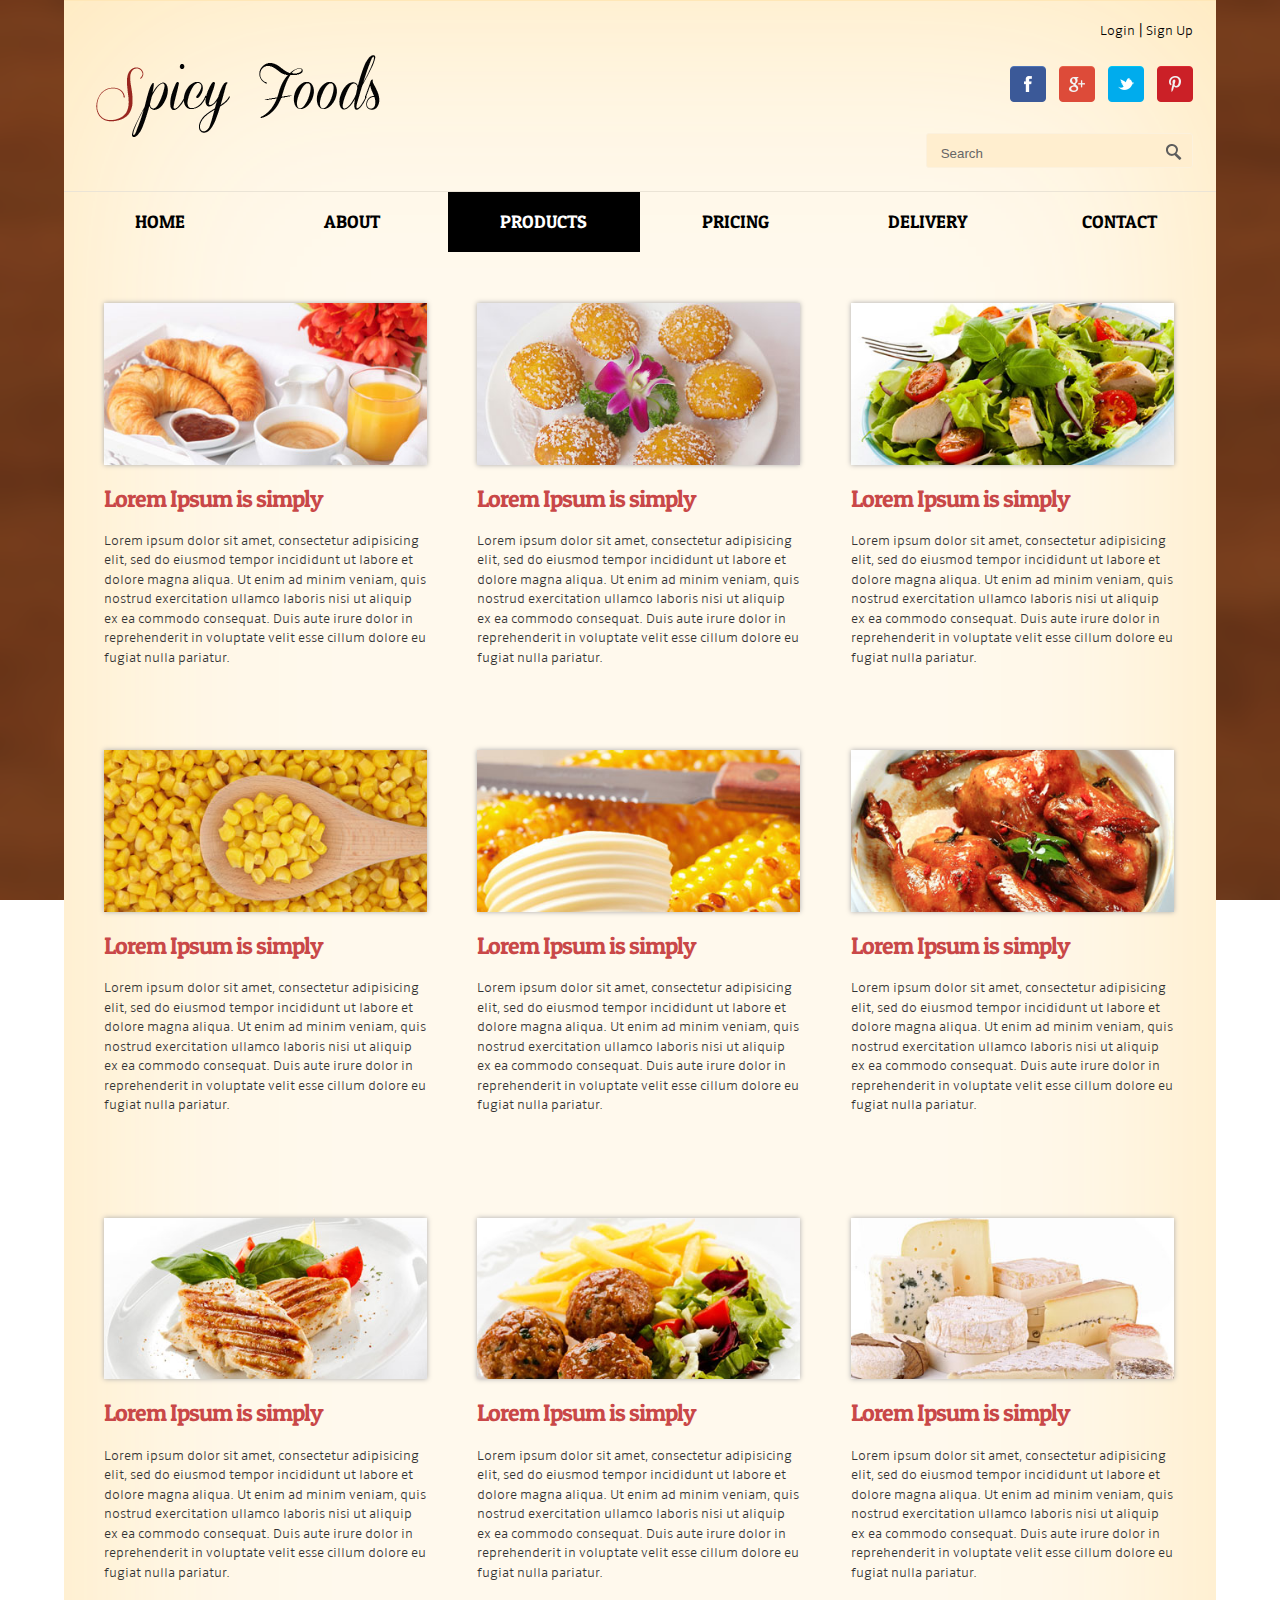
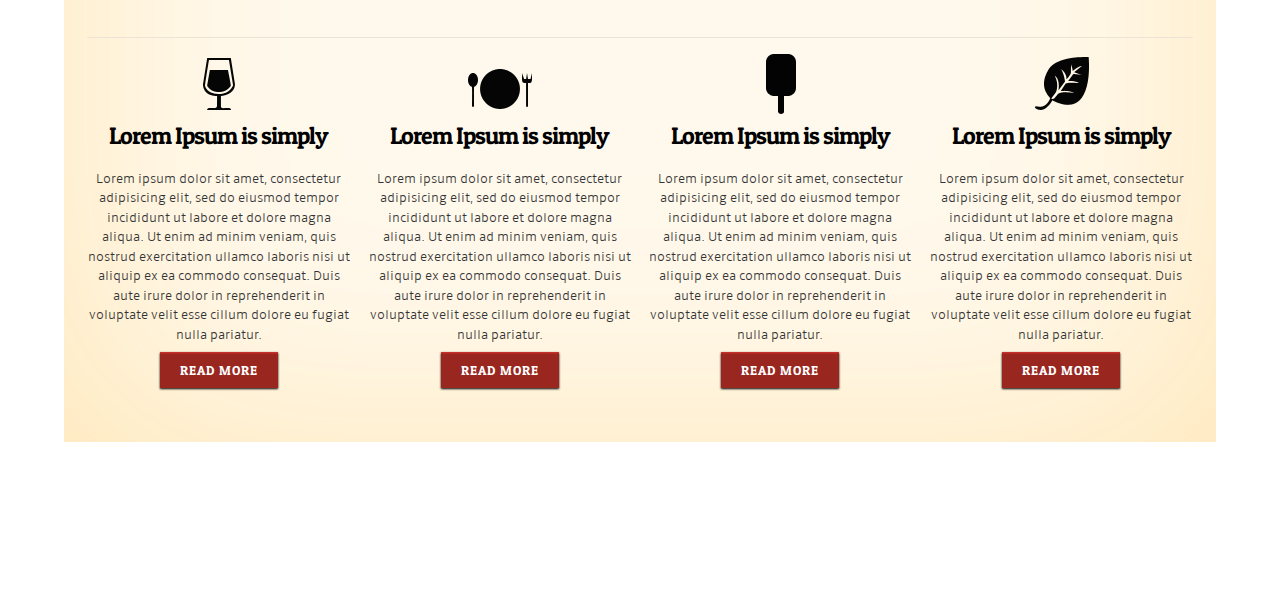
<file: WebRoot/products.html>
<!--A Design by W3layouts
Author: W3layout
Author URL: http://w3layouts.com
License: Creative Commons Attribution 3.0 Unported
License URL: http://creativecommons.org/licenses/by/3.0/
-->
<!DOCTYPE HTML>
<html>
<head>
<title>Free Spicy-Foods Website Template | Products :: w3layouts</title>
<link href="./css/style.css" rel="stylesheet" type="text/css" media="all" />
<meta name="viewport" content="width=device-width, initial-scale=1, maximum-scale=1">
<meta http-equiv="Content-Type" content="text/html; charset=utf-8" />
<link href='http://fonts.googleapis.com/css?family=Patua+One' rel='stylesheet' type='text/css'>
</head>
<body>
<div class="wrap"> 
	<div class="total">
		<div class="header">
				<div class="header_top_right">
			 		<ul>
			 			<li><a href="#">Login</a></li> |
			 			<li><a href="#">Sign Up</a></li>
			 		</ul>
			 	</div>
				<div class="clear"></div> 
				<div class="header-bot">
						<div class="logo">
							<a href="index.html"><img src="./images/logo.png" alt=""/></a>
						</div>
							<ul class="follow_icon">
								<li><a href="#"><img src="./images/fb.png" alt=""></a></li>
								<li><a href="#"><img src="./images/googleplus.png" alt=""></a></li>
								<li><a href="#"><img src="./images/tw.png" alt=""></a></li>
								<li><a href="#"><img src="./images/pinterest.png" alt=""></a></li>
							</ul>
				    		<div class="clear"></div> 
					</div>
					<div class="search-bar">
			    		<input type="text" class="textbox" value=" Search" onfocus="this.value = '';" onblur="if (this.value == '') {this.value = 'Search';}">
			         	<input name="searchsubmit" type="image" src="./images/search-icon.png" value="Go" id="searchsubmit" class="btn">
         				<div class="clear"></div>
    				</div>
					<div class="clear"></div> 
		</div>	
		<div class="menu"> 	
			<div class="top-nav"> 
					<ul>
						<li><a href="index.html">Home</a></li>
						<li><a href="about.html">About</a></li>
						<li class="active"><a href="products.html">Products</a></li>
						<li><a href="pricing.html">Pricing</a></li>
						<li><a href="products.html">Delivery</a></li>
						<li><a href="contact.html">Contact</a></li>
					</ul>
					<div class="clear"></div> 
			</div>
		</div>		
		<div class="main">
   		  <div class="prod">
				<div class="col_1_of_3 span_1_of_3">
					<div class="view effect">
					<img src="./images/pic9.jpg" alt=""/>
				         <div class="mask"></div>
				         <div class="content">
				         	<a href="#" class="info" title="Full Image">Full Image</a>
				         </div>
					</div>
					<h3>Lorem Ipsum is simply</h3>
					<p>Lorem ipsum dolor sit amet, consectetur adipisicing elit, sed do eiusmod tempor incididunt ut labore et dolore magna aliqua. Ut enim ad minim veniam, quis nostrud exercitation ullamco laboris nisi ut aliquip ex ea commodo consequat. Duis aute irure dolor in reprehenderit in voluptate velit esse cillum dolore eu fugiat nulla pariatur.</p>
				</div>
				<div class="col_1_of_3 span_1_of_3">
					<div class="view effect">
					<img src="./images/pic10.jpg" alt=""/>
				         <div class="mask"></div>
				         <div class="content">
				         	<a href="#" class="info" title="Full Image">Full Image</a>
				         </div>
					</div>
					<h3>Lorem Ipsum is simply</h3>
					<p>Lorem ipsum dolor sit amet, consectetur adipisicing elit, sed do eiusmod tempor incididunt ut labore et dolore magna aliqua. Ut enim ad minim veniam, quis nostrud exercitation ullamco laboris nisi ut aliquip ex ea commodo consequat. Duis aute irure dolor in reprehenderit in voluptate velit esse cillum dolore eu fugiat nulla pariatur.</p>
				</div>
				<div class="col_1_of_3 span_1_of_3">
					<div class="view effect">
					<img src="./images/pic11.jpg" alt=""/>
				         <div class="mask"></div>
				         <div class="content">
				         	<a href="#" class="info" title="Full Image">Full Image</a>
				         </div>
					</div>
					<h3>Lorem Ipsum is simply</h3>
					<p>Lorem ipsum dolor sit amet, consectetur adipisicing elit, sed do eiusmod tempor incididunt ut labore et dolore magna aliqua. Ut enim ad minim veniam, quis nostrud exercitation ullamco laboris nisi ut aliquip ex ea commodo consequat. Duis aute irure dolor in reprehenderit in voluptate velit esse cillum dolore eu fugiat nulla pariatur.</p>
				</div>
				<div class="clear"></div> 
			</div>
			<div class="prod">
				<div class="col_1_of_3 span_1_of_3">
					<div class="view effect">
					<img src="./images/pic12.jpg" alt=""/>
				         <div class="mask"></div>
				         <div class="content">
				         	<a href="#" class="info" title="Full Image">Full Image</a>
				         </div>
					</div>
					<h3>Lorem Ipsum is simply</h3>
					<p>Lorem ipsum dolor sit amet, consectetur adipisicing elit, sed do eiusmod tempor incididunt ut labore et dolore magna aliqua. Ut enim ad minim veniam, quis nostrud exercitation ullamco laboris nisi ut aliquip ex ea commodo consequat. Duis aute irure dolor in reprehenderit in voluptate velit esse cillum dolore eu fugiat nulla pariatur.</p>
				</div>
				<div class="col_1_of_3 span_1_of_3">
					<div class="view effect">
					<img src="./images/pic13.jpg" alt=""/>
				         <div class="mask"></div>
				         <div class="content">
				         	<a href="#" class="info" title="Full Image">Full Image</a>
				         </div>
					</div>
					<h3>Lorem Ipsum is simply</h3>
					<p>Lorem ipsum dolor sit amet, consectetur adipisicing elit, sed do eiusmod tempor incididunt ut labore et dolore magna aliqua. Ut enim ad minim veniam, quis nostrud exercitation ullamco laboris nisi ut aliquip ex ea commodo consequat. Duis aute irure dolor in reprehenderit in voluptate velit esse cillum dolore eu fugiat nulla pariatur.</p>
				</div>
				<div class="col_1_of_3 span_1_of_3">
					 <div class="view effect">
					<img src="./images/pic14.jpg" alt=""/>
				         <div class="mask"></div>
				         <div class="content">
				         	<a href="#" class="info" title="Full Image">Full Image</a>
				         </div>
					</div>
					<h3>Lorem Ipsum is simply</h3>
					<p>Lorem ipsum dolor sit amet, consectetur adipisicing elit, sed do eiusmod tempor incididunt ut labore et dolore magna aliqua. Ut enim ad minim veniam, quis nostrud exercitation ullamco laboris nisi ut aliquip ex ea commodo consequat. Duis aute irure dolor in reprehenderit in voluptate velit esse cillum dolore eu fugiat nulla pariatur.</p>
				</div>
				<div class="clear"></div> 
			</div>
   			<div class="prod-last">
				<div class="col_1_of_3 span_1_of_3">
					<div class="view effect">
					<img src="./images/pic15.jpg" alt=""/>
				         <div class="mask"></div>
				         <div class="content">
				         	<a href="#" class="info" title="Full Image">Full Image</a>
				         </div>
					</div>
					<h3>Lorem Ipsum is simply</h3>
					<p>Lorem ipsum dolor sit amet, consectetur adipisicing elit, sed do eiusmod tempor incididunt ut labore et dolore magna aliqua. Ut enim ad minim veniam, quis nostrud exercitation ullamco laboris nisi ut aliquip ex ea commodo consequat. Duis aute irure dolor in reprehenderit in voluptate velit esse cillum dolore eu fugiat nulla pariatur.</p>
				</div>
				<div class="col_1_of_3 span_1_of_3">
					<div class="view effect">
					<img src="./images/pic16.jpg" alt=""/>
				         <div class="mask"></div>
				         <div class="content">
				         	<a href="#" class="info" title="Full Image">Full Image</a>
				         </div>
					</div>
					<h3>Lorem Ipsum is simply</h3>
					<p>Lorem ipsum dolor sit amet, consectetur adipisicing elit, sed do eiusmod tempor incididunt ut labore et dolore magna aliqua. Ut enim ad minim veniam, quis nostrud exercitation ullamco laboris nisi ut aliquip ex ea commodo consequat. Duis aute irure dolor in reprehenderit in voluptate velit esse cillum dolore eu fugiat nulla pariatur.</p>
				</div>
				<div class="col_1_of_3 span_1_of_3">
					<div class="view effect">
					<img src="./images/pic18.jpg" alt=""/>
				         <div class="mask"></div>
				         <div class="content">
				         	<a href="#" class="info" title="Full Image">Full Image</a>
				         </div>
					</div>
					<h3>Lorem Ipsum is simply</h3>
					<p>Lorem ipsum dolor sit amet, consectetur adipisicing elit, sed do eiusmod tempor incididunt ut labore et dolore magna aliqua. Ut enim ad minim veniam, quis nostrud exercitation ullamco laboris nisi ut aliquip ex ea commodo consequat. Duis aute irure dolor in reprehenderit in voluptate velit esse cillum dolore eu fugiat nulla pariatur.</p>
				</div>
				<div class="clear"></div> 
			</div>
   			<div class="content-last">
				<div class="col_1_of_4 span_1_of_4">
					<img src="./images/glass.png" alt="">
					<h3>Lorem Ipsum is simply</h3>
					<p>Lorem ipsum dolor sit amet, consectetur adipisicing elit, sed do eiusmod tempor incididunt ut labore et dolore magna aliqua. Ut enim ad minim veniam, quis nostrud exercitation ullamco laboris nisi ut aliquip ex ea commodo consequat. Duis aute irure dolor in reprehenderit in voluptate velit esse cillum dolore eu fugiat nulla pariatur.</p>
					<button class="btn1 btn-8 btn-8a">Read More</button>
				</div>
				<div class="col_1_of_4 span_1_of_4">
					<img src="./images/plate.png" alt="">
					<h3>Lorem Ipsum is simply</h3>
					<p>Lorem ipsum dolor sit amet, consectetur adipisicing elit, sed do eiusmod tempor incididunt ut labore et dolore magna aliqua. Ut enim ad minim veniam, quis nostrud exercitation ullamco laboris nisi ut aliquip ex ea commodo consequat. Duis aute irure dolor in reprehenderit in voluptate velit esse cillum dolore eu fugiat nulla pariatur.</p>
					<button class="btn1 btn-8 btn-8a">Read More</button>
				</div>
				<div class="col_1_of_4 span_1_of_4">
					<img src="./images/icecream.png" alt="">
					<h3>Lorem Ipsum is simply</h3>
					<p>Lorem ipsum dolor sit amet, consectetur adipisicing elit, sed do eiusmod tempor incididunt ut labore et dolore magna aliqua. Ut enim ad minim veniam, quis nostrud exercitation ullamco laboris nisi ut aliquip ex ea commodo consequat. Duis aute irure dolor in reprehenderit in voluptate velit esse cillum dolore eu fugiat nulla pariatur.</p>
					<button class="btn1 btn-8 btn-8a">Read More</button>
				</div>
				<div class="col_1_of_4 span_1_of_4">
					<img src="./images/leaf.png" alt="">
					<h3>Lorem Ipsum is simply</h3>
					<p>Lorem ipsum dolor sit amet, consectetur adipisicing elit, sed do eiusmod tempor incididunt ut labore et dolore magna aliqua. Ut enim ad minim veniam, quis nostrud exercitation ullamco laboris nisi ut aliquip ex ea commodo consequat. Duis aute irure dolor in reprehenderit in voluptate velit esse cillum dolore eu fugiat nulla pariatur.</p>
					<button class="btn1 btn-8 btn-8a">Read More</button>
				</div>
				<div class="clear"></div> 
			</div>
		</div>
	</div>
</div>
<div class="footer-bottom">
 	<div class="wrap">
 		<div class="copy">
			<p> © 2013 All rights Reserved | Design by <a href="http://w3layouts.com">W3Layouts</a></p>
		</div>
 	</div>
 </div>
</body>
</html>
</file>
<file: WebRoot/css/flexslider.css>
/* FlexSlider Necessary Styles
*********************************/ 
.flexslider {margin: 0; padding: 0;}
.flexslider .slides > li {display: none; -webkit-backface-visibility: hidden;} /* Hide the slides before the JS is loaded. Avoids image jumping */
.flexslider .slides img {width: 100%; display: block;}
.flex-pauseplay span {text-transform: capitalize;}

/* FlexSlider Default Theme
*********************************/
.flexslider {position: relative;  zoom: 1; }
.flex-viewport {max-height: 2000px; -webkit-transition: all 1s ease; -moz-transition: all 1s ease; transition: all 1s ease;}
.loading .flex-viewport {max-height: 300px;}
.flexslider .slides {}
.carousel li {margin-right: 5px}
/* Direction Nav */
.flex-direction-nav {*height: 0;}
.flex-direction-nav a {
	width: 60px;
	height: 62px;
	margin: -20px 0 0;
	display: block;
	background: url(../images/p-but.png) no-repeat 0 0;
	position: absolute; 
	top:45%; z-index: 10; 
	cursor: pointer;
	text-indent: -9999px; 
	opacity: 0; -webkit-transition: all .3s ease;
}
.flex-direction-nav .flex-next {background-position: 100% 0; right: -36px; }
.flex-direction-nav .flex-prev {left: -36px;}
.flexslider:hover .flex-next {opacity: 0.8; right: 5px;}
.flexslider:hover .flex-prev {opacity: 0.8; left: 5px;}
.flexslider:hover .flex-next:hover, .flexslider:hover .flex-prev:hover {opacity: 1;}
.flex-direction-nav .flex-disabled {opacity: .3!important; filter:alpha(opacity=30); cursor: default;}

/* Control Nav */
.flex-control-nav {width: 100%; position: absolute; bottom: -40px; text-align: center;}
.flex-control-nav li {margin: 0 6px; display: inline-block; zoom: 1; *display: inline;}
.flex-control-paging li a {width:0px; height:0px; display: block; background: #666; background: rgba(0,0,0,0.5); cursor: pointer; text-indent: -9999px; -webkit-border-radius: 20px; -moz-border-radius: 20px; -o-border-radius: 20px; border-radius: 20px; box-shadow: inset 0 0 3px rgba(0,0,0,0.3);}
.flex-control-paging li a:hover { background: #333; background: rgba(0,0,0,0.7); }
.flex-control-paging li a.flex-active { background: #000; background: rgba(0,0,0,0.9); cursor: default; }


.flex-control-thumbs {margin: 5px 0 0; position: static; overflow: hidden;}
.flex-control-thumbs li {width: 25%; float: left; margin: 0;}
.flex-control-thumbs img {width: 100%; display: block; opacity: .7; cursor: pointer;}
.flex-control-thumbs img:hover {opacity: 1;}
.flex-control-thumbs .flex-active {opacity: 1; cursor: default;}

@media screen and (max-width: 860px) {
  .flex-direction-nav .flex-prev {opacity: 1; left: 0;}
  .flex-direction-nav .flex-next {opacity: 1; right: 0;}
}
/* Media Queries
***********************/
@media screen and (max-width: 960px) {
  #container {padding: 35px;}
  header {width: 380px;}
  #main {}
}
@media screen and (max-width: 768px) {
  #container {padding: 20px 30px;}
  header {width: 100%; float: none; text-align: center;}
  header h1 {margin: 0 auto 10px;}
  header .button,
  header nav {display: none;}
  #main {margin-left: 0;}
}
@media screen and (max-width: 500px) {
  header h1 {width: 246px;  }
}
</file>
<file: WebRoot/css/style.css>
/*
Author: W3layout
Author URL: http://w3layouts.com
License: Creative Commons Attribution 3.0 Unported
License URL: http://creativecommons.org/licenses/by/3.0/
*/
/* reset */
html,body,div,span,applet,object,iframe,h1,h2,h3,h4,h5,h6,p,blockquote,pre,a,abbr,acronym,address,big,cite,code,del,dfn,em,img,ins,kbd,q,s,samp,small,strike,strong,sub,sup,tt,var,b,u,i,dl,dt,dd,ol,nav ul,nav li,fieldset,form,label,legend,table,caption,tbody,tfoot,thead,tr,th,td,article,aside,canvas,details,embed,figure,figcaption,footer,header,hgroup,menu,nav,output,ruby,section,summary,time,mark,audio,video{margin:0;padding:0;border:0;font-size:100%;font:inherit;vertical-align:baseline;}
article, aside, details, figcaption, figure,footer, header, hgroup, menu, nav, section {display: block;}
ol,ul{list-style:none;margin:0;padding:0;}
blockquote,q{quotes:none;}
blockquote:before,blockquote:after,q:before,q:after{content:'';content:none;}
table{border-collapse:collapse;border-spacing:0;}
/* start editing from here */
a{text-decoration:none;}
.txt-rt{text-align:right;}/* text align right */
.txt-lt{text-align:left;}/* text align left */
.txt-center{text-align:center;}/* text align center */
.float-rt{float:right;}/* float right */
.float-lt{float:left;}/* float left */
.clear{clear:both;}/* clear float */
.pos-relative{position:relative;}/* Position Relative */
.pos-absolute{position:absolute;}/* Position Absolute */
.vertical-base{	vertical-align:baseline;}/* vertical align baseline */
.vertical-top{	vertical-align:top;}/* vertical align top */
.underline{	padding-bottom:5px;	border-bottom: 1px solid #eee; margin:0 0 20px 0;}/* Add 5px bottom padding and a underline */
nav.vertical ul li{	display:block;}/* vertical menu */
nav.horizontal ul li{	display: inline-block;}/* horizontal menu */
img{max-width:100%;}
/*end reset*/
@font-face {
	font-family: 'AmbleRegular';
    src: url( ../fonts/Amble-Light-webfont.ttf ) format("truetype"); 
}
body{
	font-family:'AmbleRegular';
	padding-bottom:10%;
	background:url(../images/body-bg.png)no-repeat center fixed;
	-webkit-background-size: cover;
	-moz-background-size: cover;
	-o-background-size: cover;
	background-size: cover;
	background-position:center;
	background-size: 100% 100%;
}
.wrap{
	width:80%;
	margin:0 auto;
	-moz-transition:all .2s linear;
	-webkit-transition:all .2s linear; 
	-o-transition:all .2s linear; 
	-ms-transition:all .2s linear;
}
.total{
	-webkit-box-shadow: 0px 0px 15px #E3E3E3;
	box-shadow: 0px 0px 15px #E3E3E3;
	-o-box-shadow: 0px 0px 15px #E3E3E3;
	-moz-box-shadow: 0px 0px 15px #E3E3E3;
	background: #fff9ed;
	box-shadow: inset 0 1px 0 #ffe7b7,inset 0 0 340px 0 #ffe7b7;
}
.search-bar {
	font-family: 'AmbleRegular';
	float: right;
	background:#FFEECF;
	margin-top: -2%;
	border: 1px solid #FCF1DD;
	border-radius:3px;
	-webkit-border-radius:3px;
	-moz-border-radius:3px;
	-o-border-radius:3px;
}
.search-bar ul li {
	display: inline-block;
	line-height: 1.8em;
}
.search-bar input[type="text"] {
	border: none;
	outline: none;
	padding: 0px 10px 6px;
	background: none;
	color: #666;
	width: 205px;
}
.btn {
	margin: 10px 10px -2px 10px;
}
.follow_icon {
	list-style: none;
	float:right;
}
.follow_icon li {
	float: left;
	margin-left: 13px;
	padding-top: 8%;
}
.follow_icon li a img {
	vertical-align: middle;
}
.follow_icon li a:hover{
	opacity:0.7;
}
.header_top_right{
	float:right;
}
.header_top_right ul li{
	display: inline-block;
}
.header_top_right ul li a{
	font-size:13px;
	color:#000;
}
.header_top_right ul li a:hover{
	color:#99261F;
}
/*--menu--*/
.menu{
	border-top:1px solid #EBE4D6;
}
.top-nav li {
	color: #FBFAFA;
	border: none;
	float: left;
	width: 16.6666%;
	line-height: 20px;
}
.top-nav li:last-child{
	border-right:none;
}
.top-nav li.active a, .top-nav li a:hover {
	color: #FFF;
	background: #000;
}
.top-nav li a {
	display: block;
	color: #000;
	padding: 20px 0 20px;
	height: auto !important;
	text-align: center;
	font-size: 18px;
	font-family: 'Patua One', cursive;
	text-transform: uppercase;
}
.header{
	padding:2%;
}
.banner{
	padding-bottom: 2%;
}
.logo{
	float:left;
}
.header-bot{
	padding: 1% 0;
}
.grid_img img {
	display:block;
}
.hover_img img{
	width:100%;
	-webkit-transition-duration: 0.5s; 
	-moz-transition-duration: 0.5s;
	-o-transition-duration: 0.5s; 
}
.hover_img img:hover{
	-webkit-transform:scale(0.99); 
	-moz-transform:scale(0.99); 
	-o-transform:scale(0.99); 
	opacity: 1;
}
.banner2 a {
	display: block;
	border: solid 4px #992621;
	background:#992621;
	padding: 7px 10px 20px;
	font-size: 14px;
	color: #DED2B3;
}
.banner2{
	-webkit-transition: .2s all linear;
-moz-transition: .2s all linear;
-o-transition: .2s all linear;
transition: .2s all linear;
}
.banner2 .price {
	font-family: 'Patua One', cursive;
	font-size: 32px;
	color:#99261F;
	float: left;
	background: #FFF;
	line-height: 81px;
	width: 81px;
	text-align: center;
	margin: 0 18px 0 0;
	-webkit-border-radius: 50%;
	-moz-border-radius: 50%;
	border-radius: 50%;
}
.banner2 strong {
	display: block;
	font-size: 34px;
	font-family: 'Patua One', cursive;
	color: #FFF;
	padding: 2px 0 0;
	line-height: 50px;
	font-weight: bold;
}
.banner2 a:hover {
	background: #FFF;
	color:#99261F;
}
.banner2 a:hover strong {
	color: #99261F;
}
.banner2 a:hover .price {
	color: #FFF;
	background:#99261F;
}
.flex-caption {
	font-size: 13px;
	line-height: 17px;
}
.flex-caption {
	top:60%;
}
.flex-caption {
	width: 100%;
	margin: -2px 0 0 0;
	position: absolute;
	left: 0;
	color: #FFF;
	font-size: 17px;
	line-height: 20px;
	z-index: 100;
}
.flex-caption h2 {
	font-size: 30px;
	line-height: 36px;
}
.flex-caption h2 {
	color: #FFF;
	right: 40%;
	text-align: right;
	margin: 0 0 0 -3px;
}
.flex-caption h2 {
	font-family: 'Patua One', cursive;
	width: 100%;
	position: relative;
	font-size: 44px;
	line-height: 1em;
	font-weight: 600;
	color: #FFF;
	margin: 0 0 0 20px;
	letter-spacing: -2px;
	padding: 0;
	background: none;
	border: none;
	text-shadow: 0 1px rgba(0, 0, 0, 0.41);
	-webkit-border-radius: 0;
	-moz-border-radius: 0;
	border-radius: 0;
	box-shadow: none;
}
.flex-caption h2 a {
	color:#fff;
}
/*--content-*/
/*  GRID OF FIVE   ============================================================================= */
.main{
	padding:2%;
}
.content-top{
	border-bottom:1px solid #EBE4D6;
	padding-bottom:20px;
}
.col_1_of_last{
	display: block;
	float:left;
	margin: 1% 0 1% 1.6%;
}
.col_1_of_5{
	display: block;
	float:left;
	margin: 1% 0 1% 0%;
}
.col_1_of_5:first-child { margin-left: 0; }
.span_1_of_5 {
  	width: 19.679%;
}
.span_1_of_5  h3{
	margin-bottom: .5em;
	line-height: 1.2;
	font-family: 'Patua One', cursive;
	font-weight : normal;
	margin-top: 0px;
	letter-spacing: -1px;
}
.span_1_of_5   p {
	font-size:0.8125em;
	padding:0.5em 0;
	color:#333333;
	line-height: 1.5em;
}
span.red{
	color:#C94848;
	font-size:1.5em;
}
span.black{
	color:#333;
	font-size:1.9em;
}
/***** Media Quries *****/
@media only screen and (max-width: 1024px) {
	.wrap{
		width:95%;
	}	
}
/*  GO FULL WIDTH AT LESS THAN 640 PIXELS */
 @media only screen and (max-width: 640px) and (min-width: 480px) {
	.wrap{
		width:95%;
	}
	.col_1_of_5{ 
		margin: 1% 0 1% 0%;
	}
	.span_1_of_5 {
		width:94%;
		padding:3%;  
	}
}
/*  GO FULL WIDTH AT LESS THAN 480 PIXELS */
 @media only screen and (max-width: 480px) {
	.wrap{
		width:95%;
	}
	.col_1_of_5{ 
		margin: 1% 0 1% 0%;
	}
	.span_1_of_5 {
		width:92%;
		padding:4%;
	}
}
/*  GRID OF TWO   ============================================================================= */
.col_1_of_2{
	display: block;
	float:left;
	margin: 1% 0 1% 1.6%;
}
.col_1_of_2:first-child { margin-left: 0; }
.span_1_of_2 {
	width: 49.2%;
}
.span_1_of_2  h3{
	color:#C94848;
	margin-bottom:0.5em;
	font-size:1.5em;
	line-height: 1.2;
	font-family: 'Patua One', cursive;
	font-weight : normal;
	margin-top: 0px;
	letter-spacing: -1px;
}
.span_1_of_2  p{
	font-size:0.8125em;
	padding:0.5em  0;
	color: #333;
	line-height: 1.5em;
}
/***** Media Quries *****/
@media only screen and (max-width: 1024px) {
	.wrap{
		width:95%;
	}	
}
/*  GO FULL WIDTH AT LESS THAN 640 PIXELS */
@media only screen and (max-width: 640px) and (min-width: 480px) {
	.wrap{
		width:95%;
	}
	.col_1_of_2{ 
		margin: 1% 0 1% 0%;
	}
	.span_1_of_2 {
		width:94%;
		padding:3%; 
	}
}
/*  GO FULL WIDTH AT LESS THAN 480 PIXELS */
@media only screen and (max-width: 480px) {
	.wrap{
		width:95%;
	}
	.span_2_of_2 {
		width: 100%; 
	}
	.col_1_of_2{ 
		margin: 2% 0 2% 0%;
	}
	.span_1_of_2 {
		width:92%;
		padding:4%;
	}
}
.btn1 {
	border: none;
	font-family: inherit;
	color: #FFF;
	cursor: pointer;
	display: inline-block;
	padding: 10px 20px;
	text-transform: uppercase;
	letter-spacing: 1px;
	outline: none;
	position: relative;
	-webkit-transition: all 0.3s;
	-moz-transition: all 0.3s;
	transition: all 0.3s;
	font-size: 13px;
	font-family: 'Patua One', cursive;
	-webkit-box-shadow: inset 0px 1px 0px rgba(255, 255, 255, 0.5), 0px 1px 2px rgba(0, 0, 0, 0.15);
	-moz-box-shadow: inset 0px 1px 0px rgba(255, 255, 255, 0.5), 0px 1px 2px rgba(0, 0, 0, 0.15);
	box-shadow: inset 0px 1.5px 0px #C5312A, 0px 1px 2px #000;
	background-color: #EEE;
	background: -webkit-gradient(linear, 50% 0%, 50% 100%, color-stop(0%, #FBFBFB), color-stop(100%, #E1E1E1));
	background: -webkit-linear-gradient(top, #FBFBFB, #E1E1E1);
	background: -moz-linear-gradient(top, #fbfbfb, #e1e1e1);
	background: -o-linear-gradient(top, #fbfbfb, #e1e1e1);
	background: linear-gradient(top, #fbfbfb, #e1e1e1);
	display: -moz-inline-stack;
}
.btn-8 {
	background:#99261f;
	-webkit-transform-style: preserve-20d;
	-moz-transform-style: preserve-20d;
	transform-style: preserve-20d;
}
.btn-8a:hover {
	-webkit-transform: rotateX(-15deg);
	-moz-transform: rotateX(-15deg);
	-ms-transform: rotateX(-15deg);
	transform: rotateX(-15deg);
}
.content-middle{
	border-bottom:1px solid #EBE4D6;
	padding:20px 0;
}
/*--content-bottom--*/
/*  GRID OF THREE   ============================================================================= */
.content-bottom{
	padding:20px 0;
	border-bottom: 1px solid #EBE4D6;
}
.col_1_of_3{
	display: block;
	float:left;
	margin: 1% 0 1% 1.6%;
}
.col_1_of_3:first-child { margin-left: 0; }
.span_1_of_3 {
	width:32.2%;
}
.span_1_of_3  p  {
	font-size:0.8125em;
	padding:0.5em 0;
	color: #333;
	line-height: 1.5em;
}
/***** Media Quries *****/
@media only screen and (max-width: 1024px) {
	.wrap{
		width:95%;
	}	
}
/*  GO FULL WIDTH AT LESS THAN 640 PIXELS */
@media only screen and (max-width: 640px) and (min-width: 480px) {
	.wrap{
		width:95%;
	}
	.col_1_of_3{ 
		margin: 1% 0 1% 0%;
	}
	.span_1_of_3 {
		width:94%;
		padding:3%;  
	}
}
/*  GO FULL WIDTH AT LESS THAN 480 PIXELS */
@media only screen and (max-width: 480px) {
     
     .wrap{
		width:95%;
	}		
	.col_1_of_3{ 
		margin: 1% 0 1% 0%;
	}
	.span_1_of_3 {
		width:92%;
		padding:4%;
	}
}
.but{
	text-align:center;
}
.bottom-head{
	margin-top: -44px;
	font-family: 'Patua One', cursive;
	text-align: center;
}
.bottom-head h5{
	color:#fff;
	font-size:1.2em;
}
/*  GRID OF FOUR   ============================================================================= */
.col_1_of_4{
	display: block;
	float:left;
	margin: 1% 0 1% 1.6%;
}
.col_1_of_4:first-child { margin-left: 0; } /* all browsers except IE6 and lower */
.span_1_of_4 {
	width: 23.8%;
	text-align: center;
}
.span_1_of_4  h3{
	color:#000;
	margin-bottom: .5em;
	font-size:1.5em;
	line-height: 1.2;
	font-family: 'Patua One', cursive;
	font-weight : normal;
	margin-top: 0px;
	letter-spacing: -1px;
}
.span_1_of_4  p {
	font-size:0.8125em;
	padding:0.5em 0;
	color: #333;
	line-height: 1.5em;
}
/***** Media Quries *****/
@media only screen and (max-width: 1024px) {
	.wrap{
		width:95%;
	}	
}
/*  GO FULL WIDTH AT LESS THAN 640 PIXELS */
@media only screen and (max-width: 640px) and (min-width: 480px) {
	.wrap{
		width:95%;
	}
	.col_1_of_4{ 
		margin: 1% 0 1% 0%;
	}
	.span_1_of_4 {
		width:94%;
		padding:3%;  
	}
}
/*  GO FULL WIDTH AT LESS THAN 480 PIXELS */
@media only screen and (max-width: 480px) {
	.wrap{
		width:95%;
	}
	.col_1_of_4{ 
		margin: 1% 0 1% 0%;
	}
	.span_1_of_4 {
		width:92%;
		padding:4%; 
	}
}
.content-last{
	padding-bottom:20px;
}
/*--footer--*/
.footer-bottom{
	padding-top:2%;
	text-align:center;
}
.copy p{
	color:#fff;
	font-size:13px;
}
.copy p a{
	color:#fff;
}
.copy p a:hover{
	text-decoration:underline;
}
/*--About--*/
.span_1_of_about {
	width: 73.2%;
	margin-right: 3%;
}
.col {
	display: block;
	float: left;
	margin: 1% 0 1% 1.6%;
}
.span_1_of_about h3 {
	color:#C94848;
	font-size:1.7em;
	margin-bottom: 20px;
	font-family: 'Patua One', cursive;
}
.about-img {
	width: 29%;
	float: left;
	margin-right: 3%;
}
.about-desc {
	width: 68%;
	float: left;
	margin-right: 0;
}
.about-desc p {
	color: #333;
	font-size: 13px;
	line-height: 1.8em;
}
.span_1_of_about1{
	width:23.2%;
}
.span_1_of_about1 h3{
	color: #C94848;
	font-size: 1.7em;
	margin-bottom: 20px;
	font-family: 'Patua One', cursive;
}
.comments-custom li {
	overflow: hidden;
	margin: 0;
	padding:0px 0 25px 0;
	border-bottom: none;
	background: none;
}
.comments-custom.unstyled .icon {
	background: url(../images/twitter-icon.png) no-repeat 0 50%;
	width: 25px;
	height: 70px;
	float: left;
	border-right: 1px solid #EBE4D6;
	padding: 0 8px 0 0;
	margin: 0 10px 0 0;
}
.comments-custom.unstyled .comments-custom_h {
	color:#C94848;
	font-size:1em;
	margin: -2px 0 0 0;
}
.comments-custom.unstyled .comments-custom_txt {
	padding: 2px 0 0 0;
	font-size:13px;
	line-height:1.5em;
}
.comments-custom.unstyled .comments-custom_txt a {
	color: #787878;
}
.comments-custom.unstyled .comments-custom_txt a:hover {
	color:#000;
}
.comments-custom time {
	font-size: 11px;
}
.right-text{
	width: 82%;
	float: left;
}
/*--products--*/
/*  GRID OF THREE   ============================================================================= */
.col_1_of_3:first-child { margin-left: 0; }
.span_1_of_3  p  {
	font-size:0.8125em;
	padding:0.5em 0;
	color: #333;
	line-height: 1.5em;
}
/***** Media Quries *****/
@media only screen and (max-width: 1024px) {
	.wrap{
		width:95%;
	}	
}
/*  GO FULL WIDTH AT LESS THAN 640 PIXELS */
@media only screen and (max-width: 640px) and (min-width: 480px) {
	.wrap{
		width:95%;
	}
	.col_1_of_3{ 
		margin: 1% 0 1% 0%;
	}
	.span_1_of_3 {
		width:94%;
		padding:3%;  
	}
}

/*  GO FULL WIDTH AT LESS THAN 480 PIXELS */
@media only screen and (max-width: 480px) {
     
     .wrap{
		width:95%;
	}		
	.col_1_of_3{ 
		margin: 1% 0 1% 0%;
	}
	.span_1_of_3 {
		width:92%;
		padding:4%;
	}
}
.view {
   margin-bottom: 20px;
   overflow: hidden;
   position: relative;
   text-align: center;
   box-shadow: 0px 0px 5px #aaa;
   -webkit-box-shadow: 0px 0px 5px #aaa;
   -o-box-shadow: 0px 0px 5px #aaa;
   -moz-box-shadow: 0px 0px 5px #aaa;
   cursor: default;
}
.view .mask, .view .content {
   width: 300px;
   position: absolute;
   overflow: hidden;
   top:-25px;
   left:45px;
}
.view img {
   display: block;
   position: relative;
}
.effect img {
   opacity:1;
   -moz-transform:scale(1,1);
   -webkit-transform:scale(1,1);
   -o-transform:scale(1,1);
   -ms-transform:scale(1,1);
   transform:scale(1,1);
   -webkit-transition: all 0.2s ease-in;
   -moz-transition: all 0.2s ease-in;
   -o-transition: all 0.2s ease-in;
   -ms-transition: all 0.2s ease-in;
   transition: all 0.2s ease-in;
}
.effect .mask {
   opacity:0;
   overflow:visible;
   border-color:rgba(0,0,0,0.7) transparent transparent transparent;
   border-style:solid;
   border-width:150px;
   width:0;
   height:0;
   -moz-transform:translateY(-125px);
   -webkit-transform:translateY(-125px);
   -o-transform:translateY(-125px);
   -ms-transform:translateY(-125px);
   transform:translateY(-125px);
   -moz-transition: -moz-transform 0.2s 0.1s ease-out, opacity 0.3s ease-in-out;
   -webkit-transition: -webkit-transform 0.2s 0.1s ease-out, opacity 0.3s ease-in-out;
   -o-transition: -o-transform 0.2s 0.1s ease-out, opacity 0.3s ease-in-out;
   -ms-transition: -ms-transform 0.2s 0.1s ease-out, opacity 0.3s ease-in-out;
   transition: transform 0.2s 0.1s ease-out, opacity 0.3s ease-in-out;
}
.effect:hover img {
	opacity:0.7;
   -moz-transform:scale(2,2);
   -webkit-transform:scale(2,2);
   -o-transform:scale(2,2);
   -ms-transform:scale(2,2);
   transform:scale(2,2);
}
.effect:hover .mask {
   opacity: 1;
   -webkit-transform: translateY(0px);
   -moz-transform: translateY(0px);
   -o-transform: translateY(0px);
   -ms-transform: translateY(0px);
   transform: translateY(0px);
}
.effect:hover a.info {
	opacity:1;
   -moz-transform:translateY(100px);
   -webkit-transform:translateY(100px);
   -o-transform:translateY(100px);
   -ms-transform:translateY(100px);
   transform:translateY(100px);
}
.prod{
	margin-bottom:20px;
}
.prod-last{
	padding: 20px 0;
	border-bottom: 1px solid #EBE4D6;
}
/*--pricing--*/
.grid1{
	width: 35.25%;
	z-index: 100;
	position: absolute;
	-webkit-transition: all 0.5s ease;
	-moz-transition: all 0.5s ease;
	-o-transition: all 0.5s ease;
	transition: all 0.5s ease;
	background: rgba(255, 255, 255, 0.8);
	padding:0 20px 30px;
	height:220px;
}
h3.head {
	font-size:2em;
	padding:20px;
	color: #FE524C;
	padding:40px 0px 10px 0px;
	line-height: 24px;
}
p.paragraph{
	margin-bottom: 20px;
}
/*--pricing--*/
.bot-2 {
	margin-bottom: 27px;
}
.top-1 {
	margin-top: 5px;
}
.list-1 li {
	background: url(../images/bg-li-list.png) 0 11px no-repeat;
	padding: 4px 0 5px 11px;
	font-size: 14px;
	overflow: hidden;
	vertical-align: top;
	color: #5D5252;
	display: block;
}
.list-1 li a {
	color: #5D5252;
	float: left;
	text-decoration: none;
}
.list-1 li span {
	float: right;
	color: #5D5252;
}
.pricing {
	padding: 20px 0;
	border-bottom: 1px solid #EBE4D6;
}
/*--contact--*/
/*  Contact Form  ============================================================================= */
.col:first-child{
	margin-left:0;
}	
.span_2_of_3 {
	width: 63.1%;
	padding:1.5%; 
}
.span_1_of_3 {
	width: 29.2%;
	padding:1.5%; 
}
.span_2_of_3  h3,
.span_1_of_3  h3 {
	color: #C94848;
	margin-bottom: 0.5em;
	font-size: 1.5em;
	line-height: 1.2;
	font-weight: normal;
	margin-top: 0px;
	letter-spacing: -1px;
	font-family: 'Patua One', cursive;
}
.contact-form{
	position:relative;
	padding-bottom:30px;
}
.contact-form div{
	padding:5px 0;
}
.contact-form span{
	display:block;
	font-size:0.8125em;
	color: #333;
	padding-bottom:5px;
}
.contact-form input[type="text"],.contact-form textarea{
	padding:8px;
	display:block;
	width:98%;
	background:#FFEECF;
	border: none;
	outline:none;
	color:#464646;
	font-size:0.8125em;
	font-family:Arial, Helvetica, sans-serif;
	box-shadow: inset 0px 0px 3px #FCF1DD;
	-webkit-box-shadow: inset 0px 0px 3px #FCF1DD;
	-moz-box-shadow: inset 0px 0px 3px #FCF1DD;
	-o-box-shadow: inset 0px 0px 3px #FCF1DD;
	-webkit-appearance:none;
}
.contact-form textarea{
	resize:none;
	height:120px;		
}
.company_address{
	padding-top:26px;
}
.company_address p{
	font-size:0.8125em;
	color:#333;
}
.company_address p span{
	text-decoration:underline;
	color:#333;
	cursor:pointer;
}
.company_address p span:hover{
	text-decoration:none;
}
.map{
	border:1px solid #C7C7C7;
	margin-bottom:15px;
}
/***** Media Quries *****/
@media only screen and (max-width: 1024px) {
	.wrap{
		width:95%;
	}	
}
/*  GO FULL WIDTH AT LESS THAN 800 PIXELS */
@media only screen and (max-width: 800px) {
	.wrap{
		width:95%;
	}
	.span_2_of_3 {
		width:94%;
		padding:3%; 
	}
	.col{ 
		margin: 1% 0 1% 0%;
	}
	.span_1_of_3 {
		width:94%;
		padding:3%; 
	}
}
/*  GO FULL WIDTH AT LESS THAN 640 PIXELS */
@media only screen and (max-width: 640px) and (min-width: 480px) {
	.wrap{
		width:95%;
	}
	.span_2_of_3 {
		width:94%;
		padding:3%; 
	}
	.col{ 
		margin: 1% 0 1% 0%;
	}
	.span_1_of_3 {
		width:94%;
		padding:3%; 
	}
   
   .contact-form input[type="text"],.contact-form textarea{
		width:97%;
	}
}
/*  GO FULL WIDTH AT LESS THAN 480 PIXELS */
@media only screen and (max-width: 480px) {
	.wrap{
		width:95%;
	}
	.span_2_of_3 {
		width:90%;
		padding:5%; 
	}
	.col { 
		margin: 1% 0 1% 0%;
	}
	.span_1_of_3 {
		width:90%;
		padding:5%; 
	}
	.contact-form input[type="text"],.contact-form textarea{
		width:92%;
	}
}
.contact{
	border-bottom: 1px solid #EBE4D6;
}
/*--404--*/
.page-not-found {
	padding: 30px 0;
}
.page-not-found h1 {
	font-size: 15em;
	color: #F0F0F0;
	text-align: center;
	text-shadow: 1px 1px 6px #AAA;
	-moz-text-shadow: 1px 1px 6px #aaa;
	-webkit-text-shadow: 1px 1px 6px #aaa;
	-o-text-shadow: 1px 1px 6px #aaa;
}
/*--responsive design--*/
@media (max-width:1399px){
	.wrap{
		width:90%;
	}	
	h3.head {
		padding: 20px 0px 10px 0px;
	}
	.grid1 {
		width: 39.5%;
		height: 208px;
	}
}
@media (max-width:1280px){
	.wrap{
		width:90%;
	}	
	h3.head {
		padding: 20px 0px 2px 0px;
	}
	.grid1 {
		width: 39.3%;
		height: 193px;
	}
}
@media (max-width:1024px){
	.wrap{
		width:90%;
	}	
	h3.head {
		padding: 20px 0px 2px 0px;
	}
	.grid1 {
		width: 38.49%;
		height: 148px;
	}
	.flex-caption {
		top: 50%;
	}
	span.black {
		font-size: 1.6em;
	}
	span.red {
		font-size: 1.4em;
	}
	.bottom-head {
		margin-top: -59px;
	}
	.right-text {
		width: 75%;
	}
	.span_2_of_3 h3, .span_1_of_3 h3 {
		font-size: 1.3em;
	}
}
@media (max-width:800px){
	.wrap{
		width:90%;
	}	
	h3.head {
		padding: 20px 0px 2px 0px;
	}
	.grid1 {
		width: 38.49%;
		height: 148px;
	}
	.flex-caption {
		top:45%;
	}
	span.black {
		font-size: 1.6em;
	}
	span.red {
		font-size: 1.4em;
	}
	.bottom-head {
		margin-top: -59px;
	}
	.right-text {
		width: 75%;
	}
	.span_2_of_3 h3, .span_1_of_3 h3 {
		font-size: 1.3em;
	}
	.flex-caption h2 {
		font-size:30px;
	}
	.bottom-head {
		text-align:left;
	}
	.but {
		text-align:left;
	}
	.span_1_of_4 {
		width:100%;
	}
	.span_1_of_about {
		width:100%;
		margin-right:0;
	}
	.span_1_of_about1 {
		width:100%;
	}
}
@media (max-width:640px){
	.wrap{
		width:90%;
	}	
	h3.head {
		padding: 20px 0px 2px 0px;
	}
	.grid1 {
		width: 75%;
		height: 181px;
	}
	.flex-caption {
		top:40%;
	}
	span.black {
		font-size: 1.6em;
	}
	span.red {
		font-size: 1.4em;
	}
	.bottom-head {
		margin-top: -59px;
	}
	.right-text {
		width: 75%;
	}
	.span_2_of_3 h3, .span_1_of_3 h3 {
		font-size: 1.3em;
	}
	.flex-caption h2 {
		font-size:30px;
	}
	.bottom-head {
		text-align:left;
	}
	.but {
		text-align:left;
	}
	.span_1_of_4 {
		width:100%;
	}
	.span_1_of_about {
		width:100%;
		margin-right:0;
	}
	.span_1_of_about1 {
		width:100%;
	}
	.hover_img img {
		width:50%;
	}
	.top-nav li a {
		font-size:15px;
	}
	.logo {
		width: 40%;
	}
	p.paragraph {
		display: none;
	}
}
@media (max-width:480px){
	.wrap{
		width:90%;
	}	
	h3.head {
		padding: 20px 0px 2px 0px;
	}
	.grid1 {
		width: 71%;
		height: 124px;
	}
	.flex-caption {
		top:33%;
	}
	span.black {
		font-size: 1.6em;
	}
	span.red {
		font-size: 1.4em;
	}
	.bottom-head {
		margin-top: -59px;
	}
	.right-text {
		width: 75%;
	}
	.span_2_of_3 h3, .span_1_of_3 h3 {
		font-size: 1.3em;
	}
	.flex-caption h2 {
		font-size:20px;
	}
	.bottom-head {
		text-align:left;
	}
	.but {
		text-align:left;
	}
	.span_1_of_4 {
		width:100%;
	}
	.span_1_of_about {
		width:100%;
		margin-right:0;
	}
	.span_1_of_about1 {
		width:100%;
	}
	.hover_img img {
		width:50%;
	}
	.top-nav li a {
		font-size:11px;
	}
	.logo {
		width:40%;
	}
	p.paragraph {
		display: none;
	}
	.search-bar input[type="text"] {
		width: 121px;
	}
	.span_1_of_2 h3 {
		font-size: 1.2em;
	}
	.banner2 strong {
		font-size: 25px;
	}
	.banner2 a {
		font-size: 13px;
	}
	.header-bot {
		padding: 20px 0;
	}
	.about-img {
		width:100%;
		float:none;
		margin-right:0px;
	}
	.about-desc {
		width:100%;
		float: left;
		margin-right: 0;
	}
}
@media (max-width:320px){
	.wrap{
		width:90%;
	}	
	h3.head {
		padding: 20px 0px 2px 0px;
	}
	.grid1 {
		width: 67%;
		height: 70px;
	}
	.flex-caption {
		top:40%;
		display:none;
	}
	span.black {
		font-size: 1.6em;
	}
	span.red {
		font-size: 1.4em;
	}
	.bottom-head {
		margin-top: -59px;
	}
	.right-text {
		width: 75%;
	}
	.span_2_of_3 h3, .span_1_of_3 h3 {
		font-size: 1.3em;
	}
	.flex-caption h2 {
		font-size:20px;
	}
	.bottom-head {
		text-align:left;
	}
	.but {
		text-align:left;
	}
	.span_1_of_4 {
		width:100%;
	}
	.span_1_of_about {
		width:100%;
		margin-right:0;
	}
	.span_1_of_about1 {
		width:100%;
	}
	.hover_img img {
		width:50%;
	}
	.top-nav li a {
		font-size:13px;
	}
	.logo {
		width:55%;
		float:none;
	}
	p.paragraph {
		display: none;
	}
	.search-bar input[type="text"] {
		width: 121px;
	}
	.span_1_of_2 h3 {
		font-size: 1.2em;
	}
	.banner2 strong {
		font-size: 25px;
	}
	.banner2 a {
		font-size: 13px;
	}
	.header-bot {
		padding: 20px 0;
	}
	.about-img {
		width:100%;
		float:none;
		margin-right:0px;
	}
	.about-desc {
		width:100%;
		float: left;
		margin-right: 0;
	}
	.follow_icon {
		float:none;
	}
	.search-bar {
		float:none;
	}
	.top-nav li {
		float:none;
		width:100%;
	}
}
</file>
